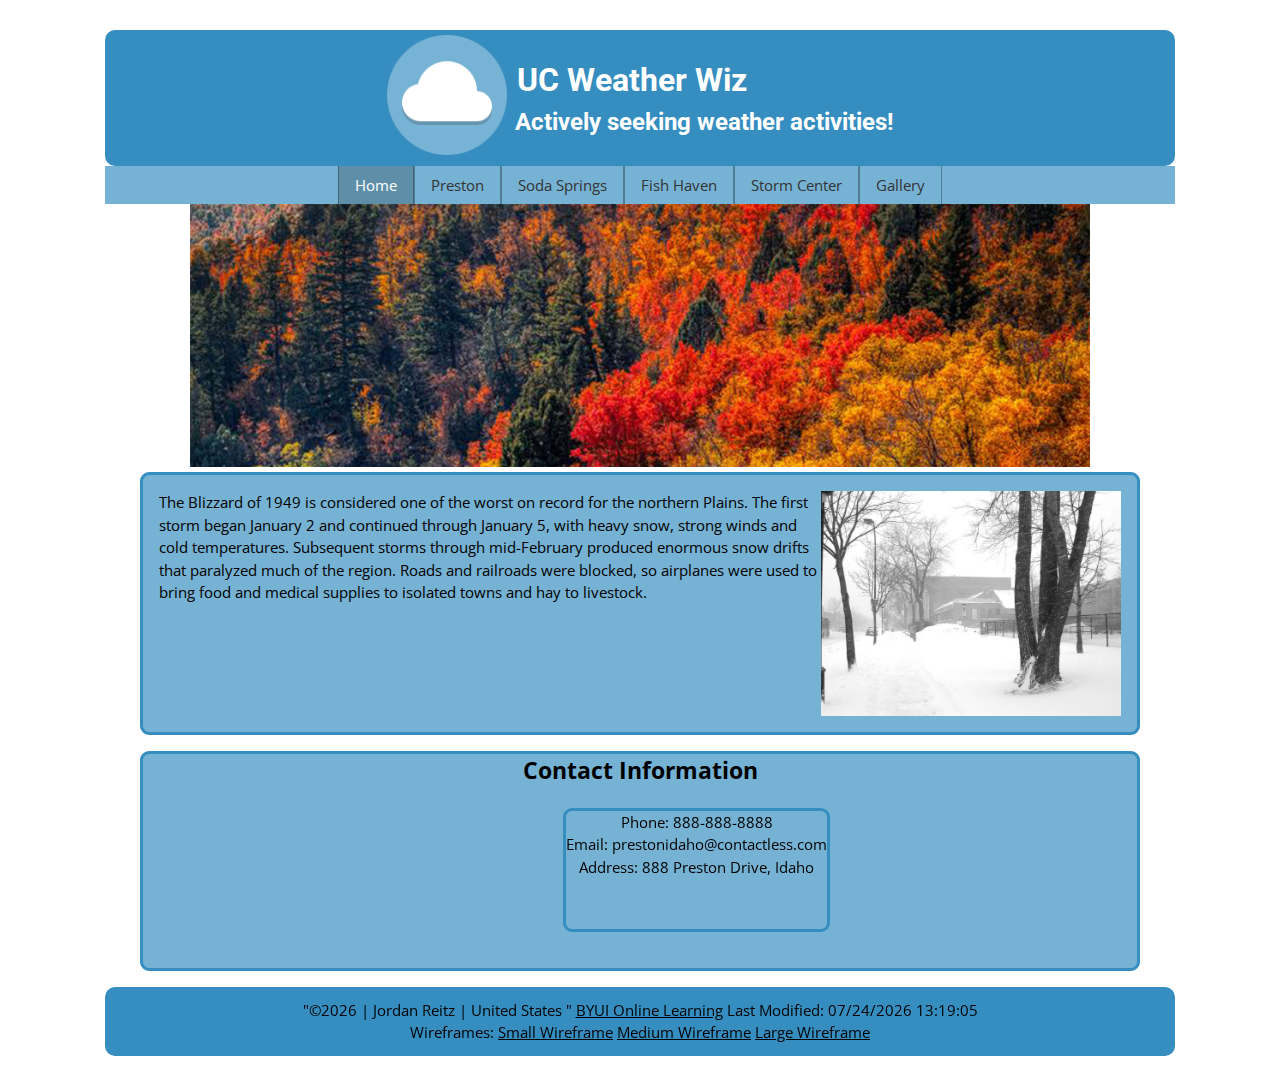
<file: index.html>
<!DOCTYPE html>
<html lang="en-us">
  <head>
    <meta charset="utf-8">
    <meta name="viewport" content="width=device-width, initial-scale=1">
    <meta name="description" content="This is the home page for UC Weather Wiz. The home of finding out what the weather is, and finding things to do in the current weather.">
    <meta name="Author" content="Jordan Reitz">

    <link href="https://fonts.googleapis.com/css2?family=Open+Sans:wght@300&family=Roboto&display=swap" rel="stylesheet">
    <link rel="stylesheet" href="css/normalize.css">
    <link rel="stylesheet" href="css/small-home.css">
    <link rel="stylesheet" href="css/medium-home.css">
    <link rel="stylesheet" href="css/large-home.css">

    <title>Home Page</title>
  </head>
  <body>
    
    <header>
        <figure class="site-logo"> 
            <img src="images/icon.png" alt="site-logo" class="logo">
        </figure>   
        <section class="headings">
            <h1>UC Weather Wiz</h1>
            <h2>Actively seeking weather activities!</h2>
        </section>
    </header>

    <nav>
<button id="hamburgerBtn">&#9776;</button>
            <ul id="primaryNav">
                <li class="active"> <a href="#">Home</a></li>
                <li> <a href="preston.html">Preston</a></li>
                <li> <a href="soda-springs.html">Soda Springs</a></li>
                <li> <a href="fish-haven.html">Fish Haven</a></li>
                <li> <a href="stormcenter.html">Storm Center</a></li>
                <li> <a href="gallery-7.html">Gallery</a></li>

            </ul>
    </nav>
    
    <main> 
        <figure class="hero-banner">
            <img src="images/2100x613-hero.jpg" alt="home-banner">
        </figure>
        <div class="section">
            <div class="weather-story">
                <p>
                    The Blizzard of 1949 is considered one of the worst on record for the northern Plains.
                    The first storm began January 2 and continued through January 5, 
                    with heavy snow, strong winds and cold temperatures. Subsequent storms 
                    through mid-February produced enormous snow drifts that paralyzed much of the region. 
                    Roads and railroads were blocked, so airplanes were used to bring food and medical supplies 
                    to isolated towns and hay to livestock.
                    
                </p>
                <img src="images/story-700x525.jpg" alt ="story-img" class="story-img">
            </div>
        </div>

        <div class="cards">
        </div>
        <section class="contact-info">
            <h2 class="heads">Contact Information</h2>
            <div class="contact">   
                <iframe class="map" src="https://www.google.com/maps/embed?pb=!1m18!1m12!1m3!1d47365.77387293598!2d-111.91543018056045!3d42.09974160028752!2m3!1f0!2f0!3f0!3m2!1i1024!2i768!4f13.1!3m3!1m2!1s0x8754f78c7cda6c31%3A0xf1b3b4fc465a4a3f!2sPreston%2C%20ID%2083263!5e0!3m2!1sen!2sus!4v1651720128662!5m2!1sen!2sus" 
                width="600" height="450" style="border:0;" allowfullscreen="" loading="lazy" referrerpolicy="no-referrer-when-downgrade"></iframe>
                <div class="contact-info">
                    <p>Phone: 888-888-8888</p>
                    <p>Email: prestonidaho@contactless.com</p>
                    <p>Address: 888 Preston Drive, Idaho</p>
                </div>
            </div> 
        </section>
    </main>   
    
    <footer>
        <p>
          "©<script src="js/year.js"></script> | Jordan Reitz | United States  "
          <a href="https://byui.edu/online">BYUI Online Learning</a>
          <script src="js/date.js">
          </script>
        </p>
      
        <p>Wireframes: <a href="images/smallframe.jpg">Small Wireframe</a> 
            <a href="images/mediumframe.jpg">Medium Wireframe</a> 
            <a href="images/largeframe.jpg">Large Wireframe</a></p>
    </footer>
    
    <script src="js/button.js"></script>

    <script src="js/towns.js"></script>
  </body>
</html>
</file>
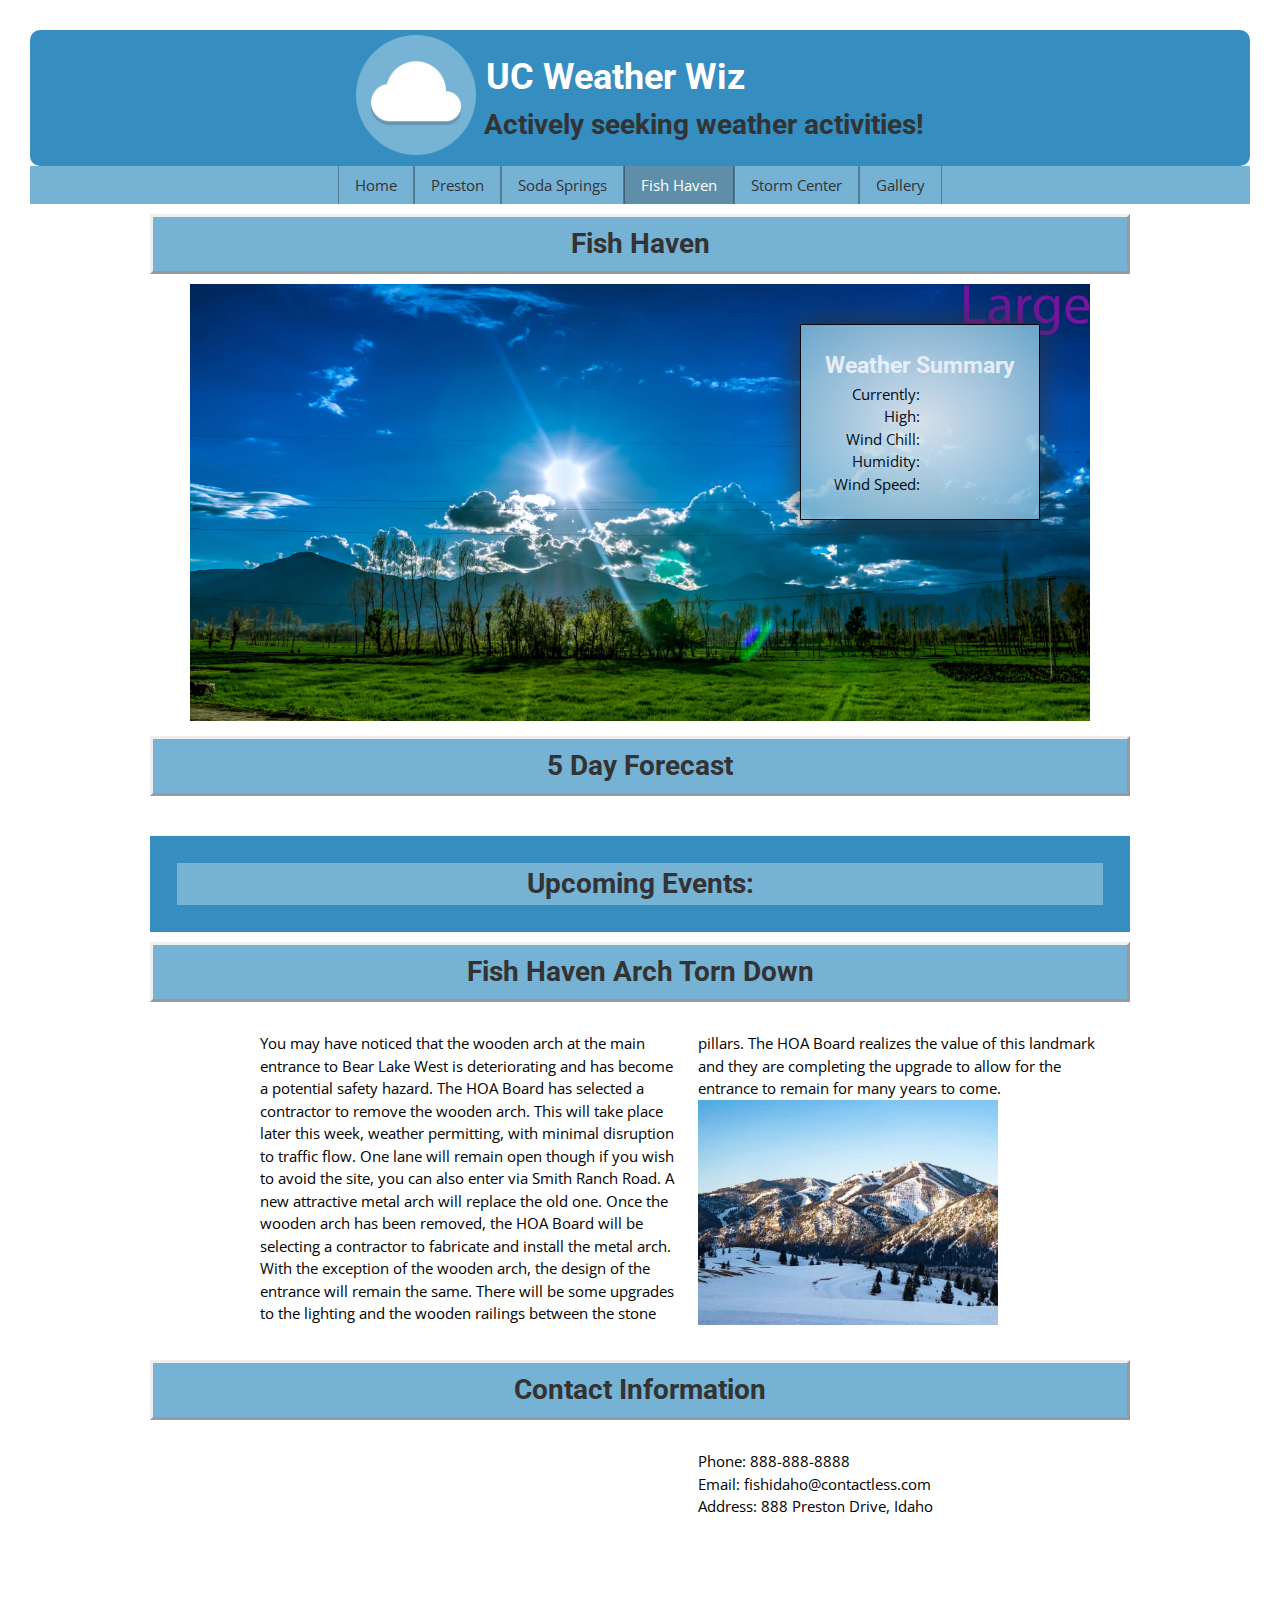
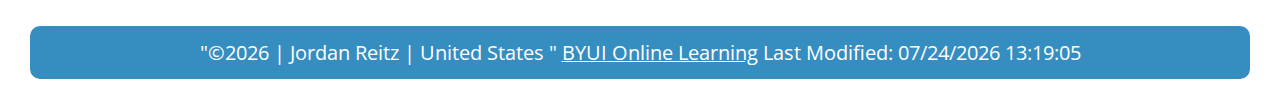
<file: fish-haven.html>
<!DOCTYPE html>
<html lang="en-us">
  <head>
    <meta charset="utf-8">
    <meta name="viewport" content="width=device-width, initial-scale=1">
    <meta name="description" content="This is the home page for UC Weather Wiz. The home of finding out what the weather is, and finding things to do in the current weather.">
    <meta name="Author" content="Jordan Reitz">

    <link href="https://fonts.googleapis.com/css2?family=Open+Sans:wght@300&family=Roboto&display=swap" rel="stylesheet">
    <link rel="stylesheet" href="css/normalize.css">
    <link rel="stylesheet" href="css/small.css">
    <link rel="stylesheet" href="css/medium.css">
    <link rel="stylesheet" href="css/large.css">

    <title>Fish Haven Town Page</title>
  </head>
  <body>
    <header>
        <figure class="site-logo"> 
            <img src="images/icon.png" alt="site-logo" class="logo">
        </figure>   
        <section class="headings">
            <h1>UC Weather Wiz</h1>
            <h2>Actively seeking weather activities!</h2>
        </section>
    </header>

    <nav>
<button id="hamburgerBtn">&#9776;</button>
            <ul id="primaryNav">
                <li> <a href="index.html">Home</a></li>
                <li> <a href="preston.html">Preston</a></li>
                <li> <a href="soda-springs.html">Soda Springs</a></li>
                <li class="active"> <a href="fish-haven.html">Fish Haven</a></li>
                <li> <a href="stormcenter.html">Storm Center</a></li>
                <li> <a href="gallery-7.html">Gallery</a></li>

            </ul>
    </nav>
    
    <main> 
        <div class="content-grid">
            <div class="contentbox">
                <h2 class="heads">Fish Haven</h2>
            </div>
            
            <div class="weather-summary">
                <figure class="hero-banner">
                    <img src="images/small.jpg"
                    sizes="50vw" 
                    srcset="images/Large.jpg 700w,
                    images/medium.jpg 600w,
                    images/small.jpg 491w"
                    alt="preston-banner">
                </figure>
                <div class="summary">
                    <h2 class="summary-head">Weather Summary</h2>
                    <div class="current">
                        <div class="weather-info-left">
                            <p>Currently:</p>
                            <p>High:</p>
                            <p>Wind Chill:</p>
                            <p>Humidity:</p>
                            <p>Wind Speed:</p>
                        </div>
                        <div class="weather-info-right">

                        </div>
                        
                    </div>
                </div>
                
            </div>

            
            <section class="forecast">
                <h2 class="heads">5 Day Forecast</h2>
                <div class="flex-forecast">
                    
                </div>
            </section>
            
            <section id="events">
                <h2>Upcoming Events:</h2>
                <div class="coming-events">

                </div>
            </section>

            <div class="article">
                <h2 class="heads">Fish Haven Arch Torn Down</h2>
                <div class="article-content">
                    <p>You may have noticed that the wooden arch at the main entrance to Bear Lake West is deteriorating and has become a potential safety hazard.  The HOA Board has selected a contractor to remove the wooden arch.  This will take place later this week, weather permitting, with minimal disruption to traffic flow.  One lane will remain open though if you wish to avoid the site, you can also enter via Smith Ranch Road.
 
                        A new attractive metal arch will replace the old one.  Once the wooden arch has been removed, the HOA Board will be selecting a contractor to fabricate and install the metal arch.  With the exception of the wooden arch, the design of the entrance will remain the same.  There will be some upgrades to the lighting and the wooden railings between the stone pillars.
                         
                        The HOA Board realizes the value of this landmark and they are completing the upgrade to allow for the entrance to remain for many years to come.</p>
                    
                    <figure  class="mountains">
                        <img src="images/mountains.jpeg" alt="mountains" sizes="50vw"
                        srcset="images/mountains.jpeg 860w,
                    images/mountains2.jpeg 430w,
                    images/mountains3.jpeg 215w">
                    </figure>
                </div>
            </div>

            <div class="contact-info">
                <h2 class="heads">Contact Information</h2>
                <div class="contact">   
                    <iframe class="map" src="https://www.google.com/maps/embed?pb=!1m18!1m12!1m3!1d5926.479392023992!2d-111.40050140100792!3d42.038040166431074!2m3!1f0!2f0!3f0!3m2!1i1024!2i768!4f13.1!3m3!1m2!1s0x875415e9bdab006f%3A0xc1864ed86dd2b0e4!2sFish%20Haven%2C%20ID%2083287!5e0!3m2!1sen!2sus!4v1653531140397!5m2!1sen!2sus"
                    width="600" height="450" style="border:0;" allowfullscreen="" loading="lazy" referrerpolicy="no-referrer-when-downgrade"></iframe>
                    <div class="contact-info">
                        <p>Phone: 888-888-8888</p>
                        <p>Email: fishidaho@contactless.com</p>
                        <p>Address: 888 Preston Drive, Idaho</p>
                    </div>
                </div> 
            </div>
            
        </div>
    </main>   
    
    <footer>
        <p>
          "©<script src="js/year.js"></script> | Jordan Reitz | United States  "
          <a href="https://byui.edu/online">BYUI Online Learning</a>
          <script src="js/date.js">
          </script>
        </p>
    </footer>
    
    <script src="js/button.js"></script>
    <script src="js/weatherapifish.js"></script>
    <script src="js/5daycastfish.js"></script>
  </body>
</html>
</file>
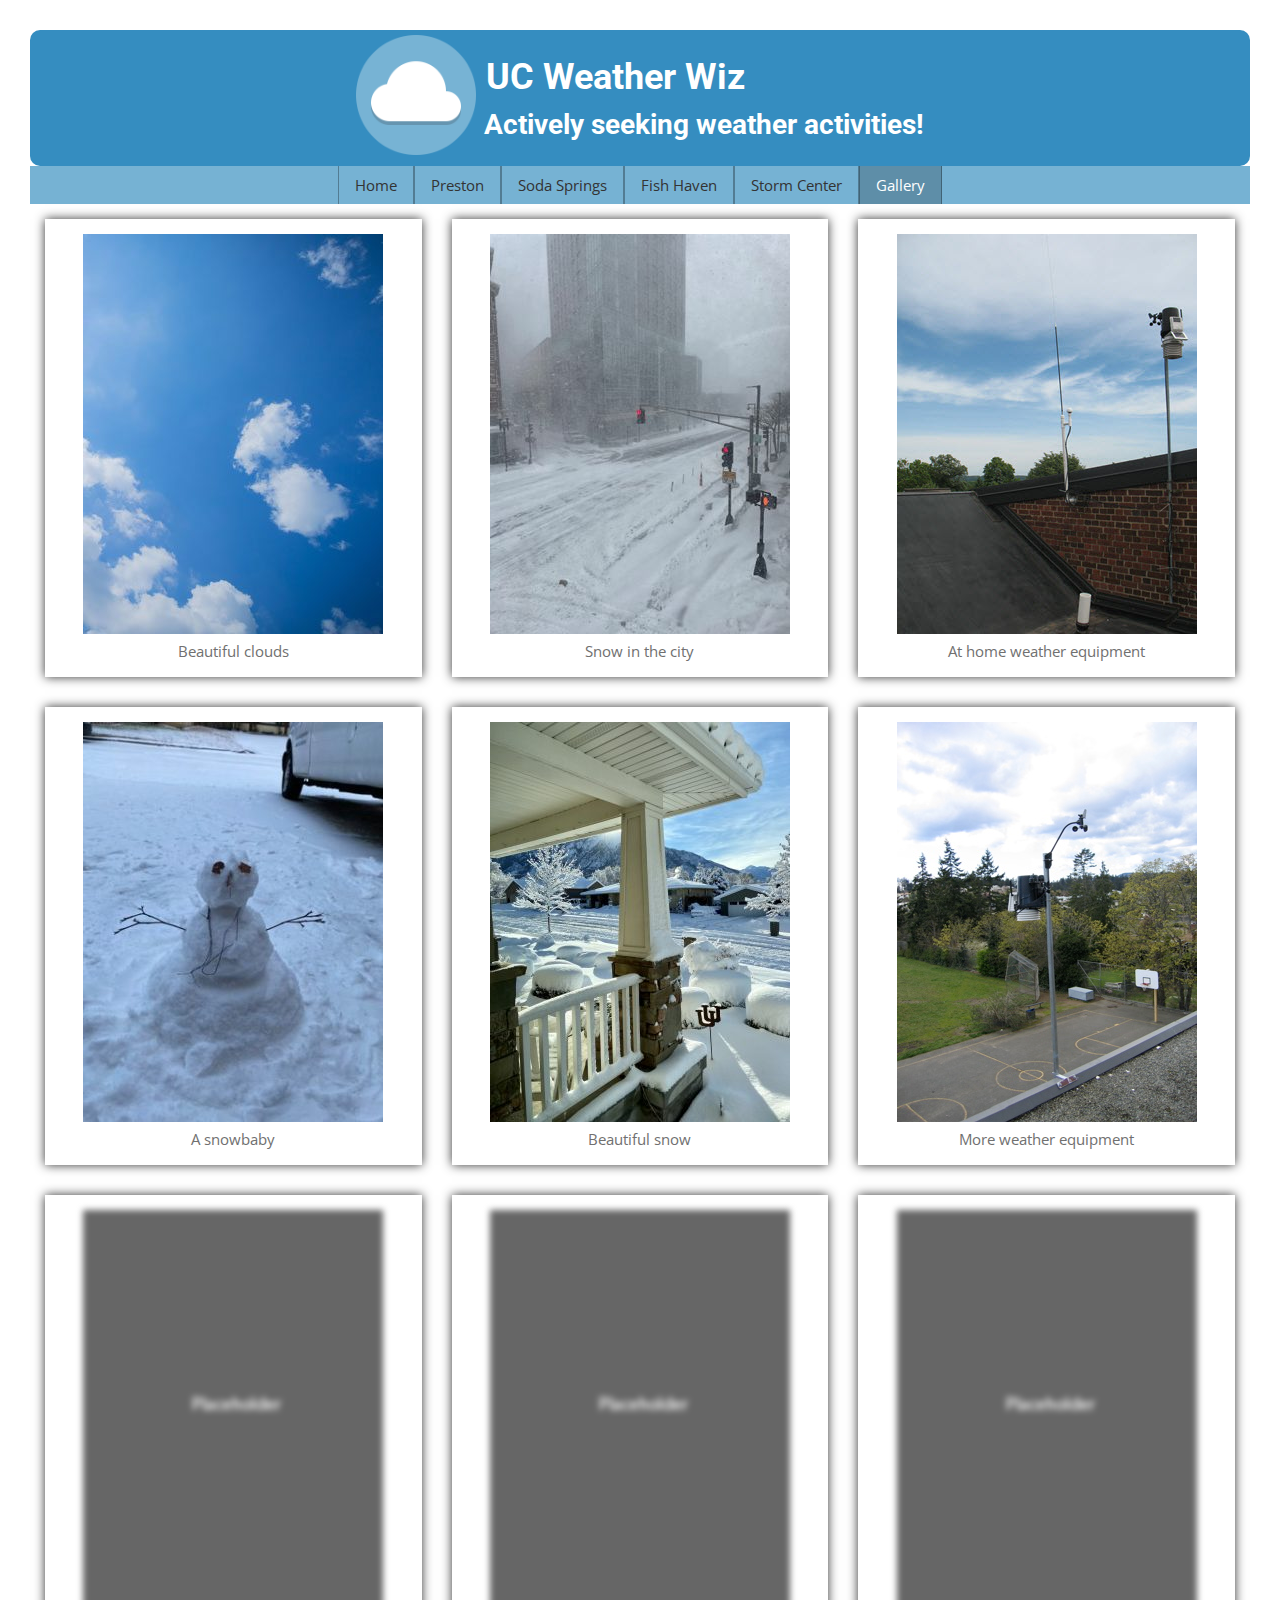
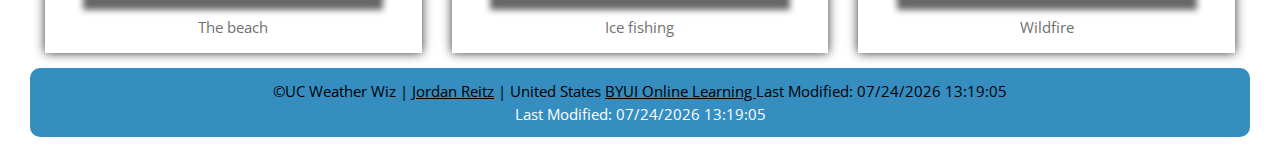
<file: gallery-7.html>
<!DOCTYPE html>
<html lang="en-us">
  <head>
    <meta charset="utf-8">
    <meta name="viewport" content="width=device-width, initial-scale=1">
    <meta name="description" content="This is the home page for UC Weather Wiz. The home of finding out what the weather is, and finding things to do in the current weather.">
    <meta name="Author" content="Jordan Reitz">
    <link href="https://fonts.googleapis.com/css2?family=Open+Sans&display=swap" rel="stylesheet">

    <link href="https://fonts.googleapis.com/css2?family=Open+Sans:wght@300&family=Roboto&display=swap" rel="stylesheet">
    <link rel="stylesheet" href="css/normalize.css">
    <link rel="stylesheet" href="css/smallgallery.css">
    <link rel="stylesheet" href="css/mediumgallery.css">
    <link rel="stylesheet" href="css/largegallery.css">

    <title>Gallery</title>
  </head>
  <body>
    <div class="grid-container">
        <header>
            <figure class="site-logo"> 
                <img src="images/icon.png" alt="site-logo" class="logo">
            </figure>   
            <section class="headings">
                <h1>UC Weather Wiz</h1>
                <h2>Actively seeking weather activities!</h2>
            </section>
        </header>
    
        <nav>
        <button id="hamburgerBtn">&#9776;</button>
                <ul id="primaryNav">
                    <li> <a href="index.html">Home</a></li>
                    <li> <a href="preston.html">Preston</a></li>
                    <li> <a href="#">Soda Springs</a></li>
                    <li> <a href="#">Fish Haven</a></li>
                    <li> <a href="stormcenter.html">Storm Center</a></li>
                    <li class="active"> <a href="gallery-7.html">Gallery</a></li>
    
                </ul>
        </nav>
        
        <div class="content">
            <picture class="first">
                <img src="images/placeholder.jpg" data-src="images/weather1.jpeg" alst="Image 1" class="first-img">
                <p>Beautiful clouds</p>
            </picture>

            <picture class="second">
                <img src="images/placeholder.jpg" data-src="images/weather2.jpeg" alst="Image 2" class="second-img">
                <p>Snow in the city</p>
            </picture>
            
            <picture class="third">
                <img src="images/placeholder.jpg" data-src="images/weather3.jpeg" alst="Image 3">
                <p>At home weather equipment</p>
            </picture>
            
            <picture class="fourth">
                <img src="images/placeholder.jpg" data-src="images/weather4.jpeg" alst="Image 4">
                <p>A snowbaby</p>
            </picture>
            
            <picture class="fifth">
                <img src="images/placeholder.jpg" data-src="images/weather5.jpeg" alst="Image 5">
                <p>Beautiful snow</p>
            </picture>
            
            <picture class="sixth">
                <img src="images/placeholder.jpg" data-src="images/weather6.jpeg" alst="Image 6">
                <p>More weather equipment</p>
            </picture>

            <picture class="sixth">
                <img src="images/placeholder.jpg" data-src="images/weather7.jpeg" alst="Image 7">
                <p>The beach</p>
            </picture>
            
            <picture class="sixth">
                <img src="images/placeholder.jpg" data-src="images/weather8.jpeg" alst="Image 8">
                <p>Ice fishing</p>
            </picture>
            
            <picture class="sixth">
                <img src="images/placeholder.jpg" data-src="images/weather9.jpeg" alst="Image 9">
                <p>Wildfire</p>
            </picture>
        
        
        
        </div>
    </div>
    
    <footer>
      <p>
        ©UC Weather Wiz | <a href="../index.html">Jordan Reitz</a> | United States  
        <a href="https://byui.edu/online">BYUI Online Learning </a>
        <script src="js/datetime.js">
        </script>
      </p>
        <script src="js/datetime.js">
        </script>
    </footer>
    
    <script src="js/button.js"></script>
    <script src="js/scripts.js"></script>
  </body>
</html>
</file>
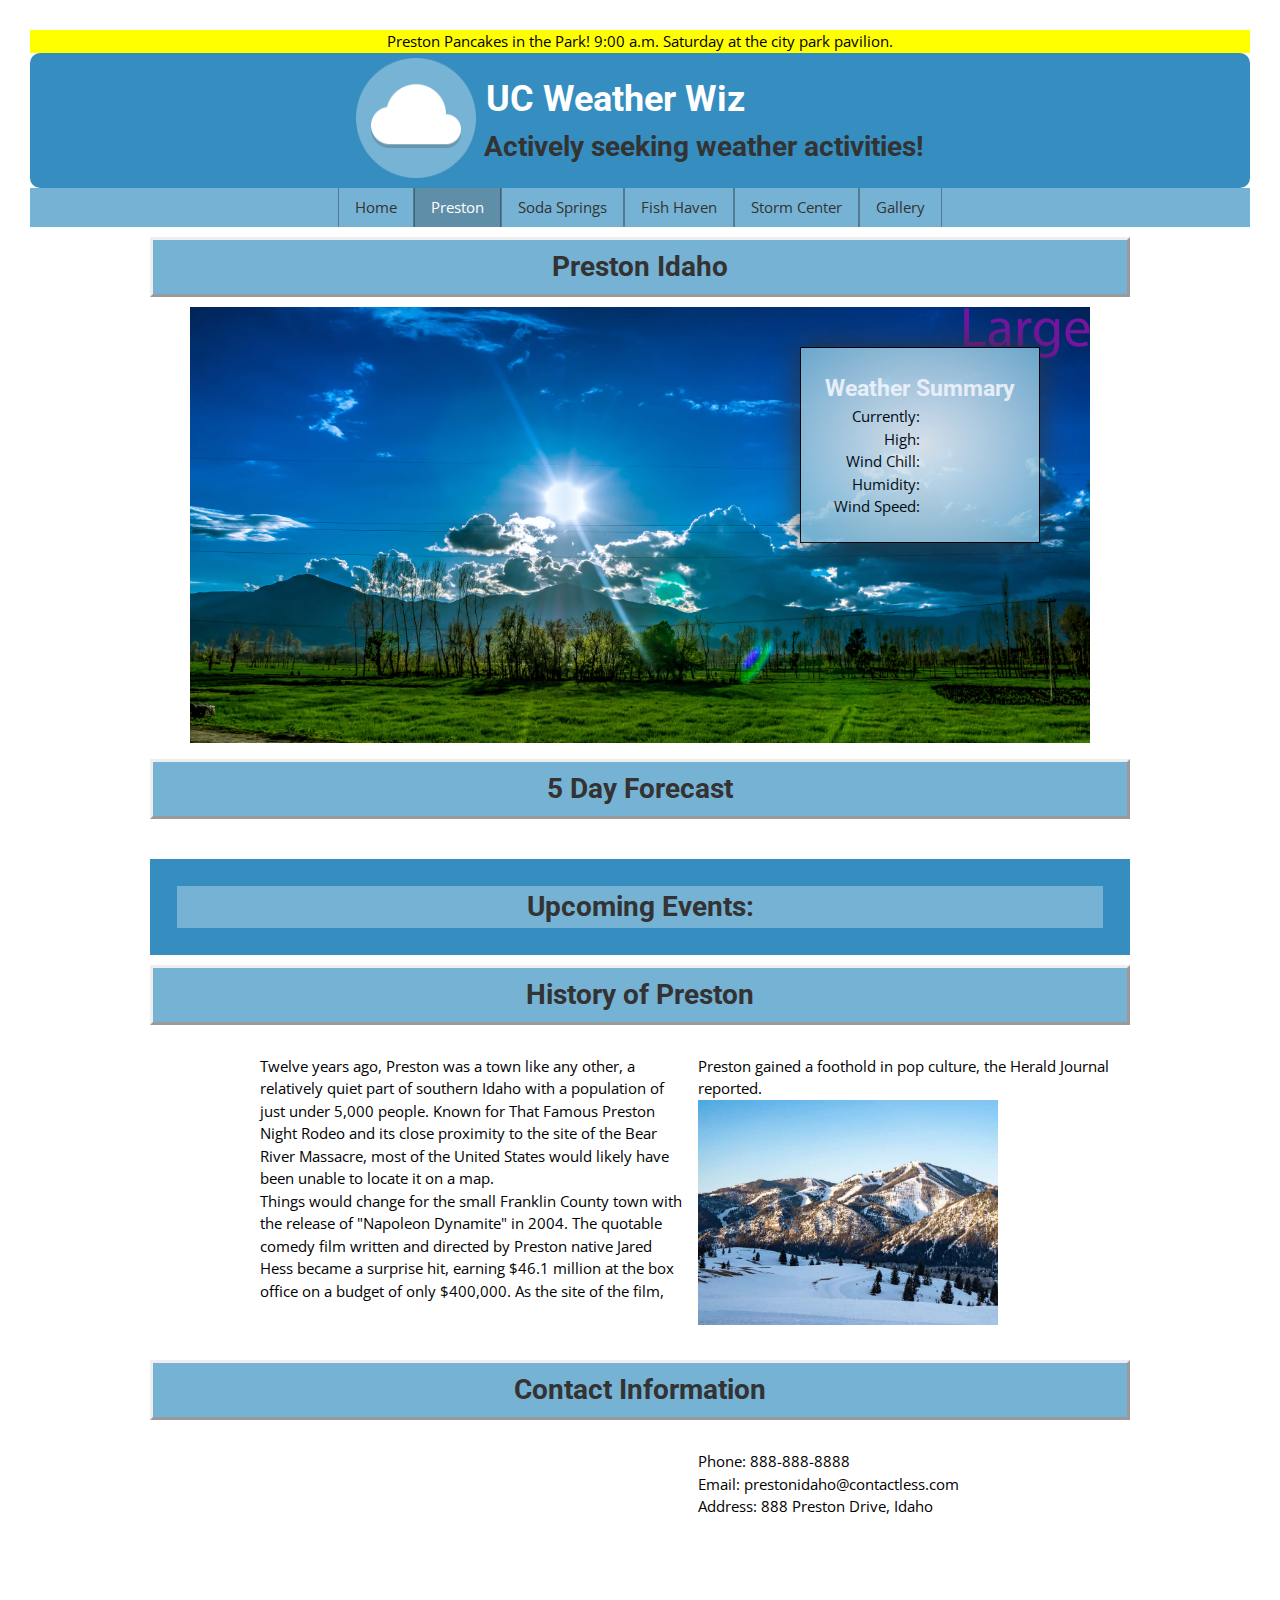
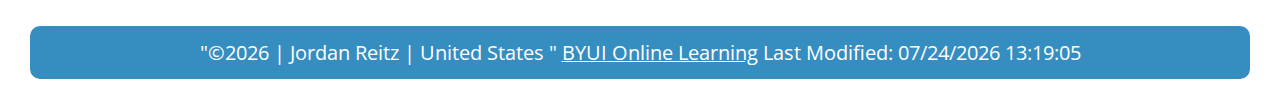
<file: preston.html>
<!DOCTYPE html>
<html lang="en-us">
  <head>
    <meta charset="utf-8">
    <meta name="viewport" content="width=device-width, initial-scale=1">
    <meta name="description" content="This is the home page for UC Weather Wiz. The home of finding out what the weather is, and finding things to do in the current weather.">
    <meta name="Author" content="Jordan Reitz">

    <link href="https://fonts.googleapis.com/css2?family=Open+Sans:wght@300&family=Roboto&display=swap" rel="stylesheet">
    <link rel="stylesheet" href="css/normalize.css">
    <link rel="stylesheet" href="css/small.css">
    <link rel="stylesheet" href="css/medium.css">
    <link rel="stylesheet" href="css/large.css">

    <title>Preston Town Page</title>
  </head>
  <body>
    <div id="banner">
        <p>Preston Pancakes in the Park! 9:00 a.m. Saturday at the city park pavilion.</p>
    </div>
    
    <header>
        <figure class="site-logo"> 
            <img src="images/icon.png" alt="site-logo" class="logo">
        </figure>   
        <section class="headings">
            <h1>UC Weather Wiz</h1>
            <h2>Actively seeking weather activities!</h2>
        </section>
    </header>

    <nav>
<button id="hamburgerBtn">&#9776;</button>
            <ul id="primaryNav">
                <li> <a href="index.html">Home</a></li>
                <li class="active"> <a href="preston.html">Preston</a></li>
                <li> <a href="soda-springs.html">Soda Springs</a></li>
                <li> <a href="fish-haven.html">Fish Haven</a></li>
                <li> <a href="stormcenter.html">Storm Center</a></li>
                <li> <a href="gallery-7.html">Gallery</a></li>

            </ul>
    </nav>
    
    <main> 
        <div class="content-grid">
            <div class="contentbox">
                <h2 class="heads">Preston Idaho</h2>
            </div>
            
            <div class="weather-summary">
                <figure class="hero-banner">
                    <img src="images/small.jpg"
                    sizes="50vw" 
                    srcset="images/Large.jpg 700w,
                    images/medium.jpg 600w,
                    images/small.jpg 491w"
                    alt="preston-banner">
                </figure>
                <div class="summary">
                    <h2 class="summary-head">Weather Summary</h2>
                    <div class="current">
                        <div class="weather-info-left">
                            <p>Currently:</p>
                            <p>High:</p>
                            <p>Wind Chill:</p>
                            <p>Humidity:</p>
                            <p>Wind Speed:</p>
                        </div>
                        <div class="weather-info-right">

                        </div>
                        
                    </div>
                </div>
                
            </div>

            
            <section class="forecast">
                <h2 class="heads">5 Day Forecast</h2>
                <div class="flex-forecast">
                    
                </div>
            </section>

            <section id="events">
                <h2>Upcoming Events:</h2>
                <div class="coming-events">

                </div>
            </section>
            

            <div class="article">
                <h2 class="heads">History of Preston</h2>
                <div class="article-content">
                    <p>Twelve years ago, Preston was a town like any other, a relatively quiet part of southern Idaho with a population of just under 5,000 people. Known for That Famous Preston Night Rodeo and its close proximity to the site of the Bear River Massacre, most of the United States would likely have been unable to locate it on a map.</p>

                        <p>Things would change for the small Franklin County town with the release of "Napoleon Dynamite" in 2004. The quotable comedy film written and directed by Preston native Jared Hess became a surprise hit, earning $46.1 million at the box office on a budget of only $400,000. As the site of the film, Preston gained a foothold in pop culture, the Herald Journal reported.</p>
                    
                    <figure  class="mountains">
                        <img src="images/mountains.jpeg" alt="mountains" sizes="50vw"
                        srcset="images/mountains.jpeg 860w,
                    images/mountains2.jpeg 430w,
                    images/mountains3.jpeg 215w">
                    </figure>
                </div>
            </div>

            <div class="contact-info">
                <h2 class="heads">Contact Information</h2>
                <div class="contact">   
                    <iframe class="map" src="https://www.google.com/maps/embed?pb=!1m18!1m12!1m3!1d47365.77387293598!2d-111.91543018056045!3d42.09974160028752!2m3!1f0!2f0!3f0!3m2!1i1024!2i768!4f13.1!3m3!1m2!1s0x8754f78c7cda6c31%3A0xf1b3b4fc465a4a3f!2sPreston%2C%20ID%2083263!5e0!3m2!1sen!2sus!4v1651720128662!5m2!1sen!2sus" 
                    width="600" height="450" style="border:0;" allowfullscreen="" loading="lazy" referrerpolicy="no-referrer-when-downgrade"></iframe>
                    <div class="contact-info">
                        <p>Phone: 888-888-8888</p>
                        <p>Email: prestonidaho@contactless.com</p>
                        <p>Address: 888 Preston Drive, Idaho</p>
                    </div>
                </div> 
            </div>
            
        </div>
    </main>   
    
    <footer>
        <p>
          "©<script src="js/year.js"></script> | Jordan Reitz | United States  "
          <a href="https://byui.edu/online">BYUI Online Learning</a>
          <script src="js/date.js">
          </script>
        </p>
    </footer>
    
    <script src="js/button.js"></script>
    <script src="js/weatherapipreston.js"></script>
    <script src="js/5daycastpreston.js"></script>

    <script src="js/friday-banner.js"></script>
  </body>
</html>
</file>
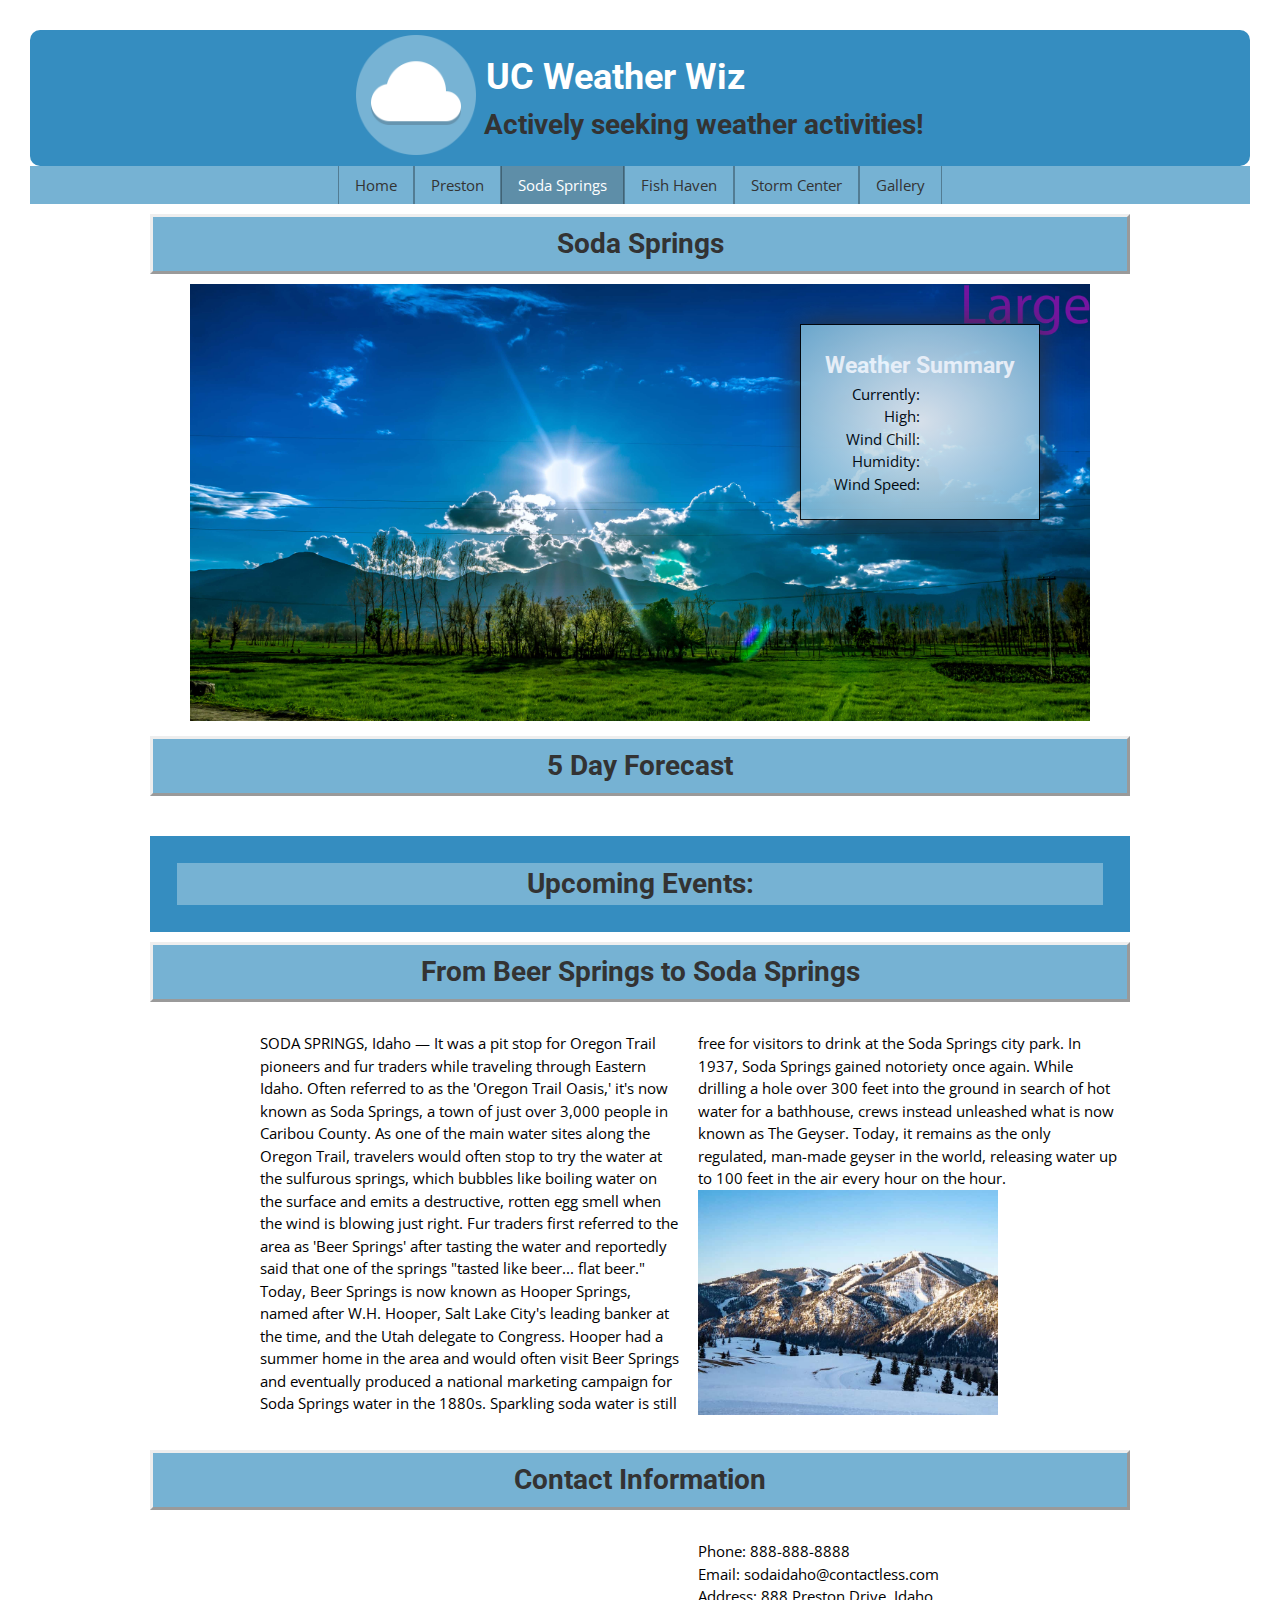
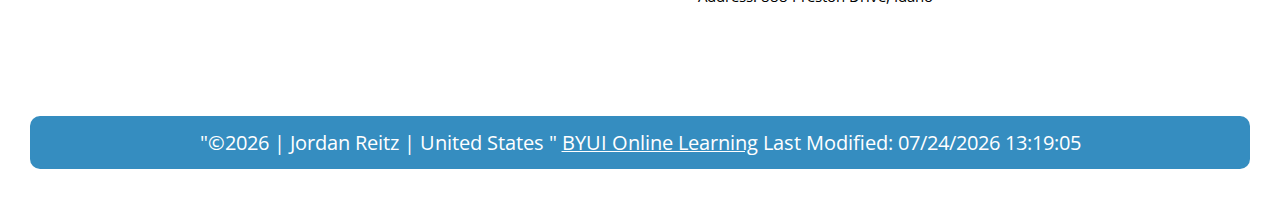
<file: soda-springs.html>
<!DOCTYPE html>
<html lang="en-us">
  <head>
    <meta charset="utf-8">
    <meta name="viewport" content="width=device-width, initial-scale=1">
    <meta name="description" content="This is the home page for UC Weather Wiz. The home of finding out what the weather is, and finding things to do in the current weather.">
    <meta name="Author" content="Jordan Reitz">

    <link href="https://fonts.googleapis.com/css2?family=Open+Sans:wght@300&family=Roboto&display=swap" rel="stylesheet">
    <link rel="stylesheet" href="css/normalize.css">
    <link rel="stylesheet" href="css/small.css">
    <link rel="stylesheet" href="css/medium.css">
    <link rel="stylesheet" href="css/large.css">

    <title>Soda Springs Town Page</title>
  </head>
  <body>
    
    
    <header>
        <figure class="site-logo"> 
            <img src="images/icon.png" alt="site-logo" class="logo">
        </figure>   
        <section class="headings">
            <h1>UC Weather Wiz</h1>
            <h2>Actively seeking weather activities!</h2>
        </section>
    </header>

    <nav>
<button id="hamburgerBtn">&#9776;</button>
            <ul id="primaryNav">
                <li> <a href="index.html">Home</a></li>
                <li> <a href="preston.html">Preston</a></li>
                <li class="active"> <a href="soda-springs.html">Soda Springs</a></li>
                <li> <a href="fish-haven.html">Fish Haven</a></li>
                <li> <a href="stormcenter.html">Storm Center</a></li>
                <li> <a href="gallery-7.html">Gallery</a></li>

            </ul>
    </nav>
    
    <main> 
        <div class="content-grid">
            <div class="contentbox">
                <h2 class="heads">Soda Springs</h2>
            </div>
            
            <div class="weather-summary">
                <figure class="hero-banner">
                    <img src="images/small.jpg"
                    sizes="50vw" 
                    srcset="images/Large.jpg 700w,
                    images/medium.jpg 600w,
                    images/small.jpg 491w"
                    alt="preston-banner">
                </figure>
                <div class="summary">
                    <h2 class="summary-head">Weather Summary</h2>
                    <div class="current">
                        <div class="weather-info-left">
                            <p>Currently:</p>
                            <p>High:</p>
                            <p>Wind Chill:</p>
                            <p>Humidity:</p>
                            <p>Wind Speed:</p>
                        </div>
                        <div class="weather-info-right">

                        </div>
                        
                    </div>
                </div>
                
            </div>

            
            <section class="forecast">
                <h2 class="heads">5 Day Forecast</h2>
                <div class="flex-forecast">
                    
                </div>
            </section>

            <section id="events">
                <h2>Upcoming Events:</h2>
                <div class="coming-events">

                </div>
            </section>
            

            <div class="article">
                <h2 class="heads">From Beer Springs to Soda Springs</h2>
                <div class="article-content">
                    <p>SODA SPRINGS, Idaho — It was a pit stop for Oregon Trail pioneers and fur traders while traveling through Eastern Idaho. Often referred to as the 'Oregon Trail Oasis,' it's now known as Soda Springs, a town of just over 3,000 people in Caribou County.

                        As one of the main water sites along the Oregon Trail, travelers would often stop to try the water at the sulfurous springs, which bubbles like boiling water on the surface and emits a destructive, rotten egg smell when the wind is blowing just right.
                        
                        Fur traders first referred to the area as 'Beer Springs' after tasting the water and reportedly said that one of the springs "tasted like beer... flat beer."
                        
                        Today, Beer Springs is now known as Hooper Springs, named after W.H. Hooper, Salt Lake City's leading banker at the time, and the Utah delegate to Congress.
                        
                        Hooper had a summer home in the area and would often visit Beer Springs and eventually produced a national marketing campaign for Soda Springs water in the 1880s.
                        
                        Sparkling soda water is still free for visitors to drink at the Soda Springs city park.
                        
                        In 1937, Soda Springs gained notoriety once again. While drilling a hole over 300 feet into the ground in search of hot water for a bathhouse, crews instead unleashed what is now known as The Geyser.
                        
                        Today, it remains as the only regulated, man-made geyser in the world, releasing water up to 100 feet in the air every hour on the hour.</p>
                    
                    <figure  class="mountains">
                        <img src="images/mountains.jpeg" alt="mountains" sizes="50vw"
                        srcset="images/mountains.jpeg 860w,
                    images/mountains2.jpeg 430w,
                    images/mountains3.jpeg 215w">
                    </figure>
                </div>
            </div>

            <div class="contact-info">
                <h2 class="heads">Contact Information</h2>
                <div class="contact">   
                    <iframe class="map" src="https://www.google.com/maps/embed?pb=!1m18!1m12!1m3!1d23471.978815606486!2d-111.60632453755444!3d42.661411510181125!2m3!1f0!2f0!3f0!3m2!1i1024!2i768!4f13.1!3m3!1m2!1s0x8755968bb0047ae5%3A0x9d3970a1a6df8e12!2sSoda%20Springs%2C%20ID%2083276!5e0!3m2!1sen!2sus!4v1653531015827!5m2!1sen!2sus"
                    width="600" height="450" style="border:0;" allowfullscreen="" loading="lazy" referrerpolicy="no-referrer-when-downgrade"></iframe>
                    <div class="contact-info">
                        <p>Phone: 888-888-8888</p>
                        <p>Email: sodaidaho@contactless.com</p>
                        <p>Address: 888 Preston Drive, Idaho</p>
                    </div>
                </div> 
            </div>
            
        </div>
    </main>   
    
    <footer>
        <p>
          "©<script src="js/year.js"></script> | Jordan Reitz | United States  "
          <a href="https://byui.edu/online">BYUI Online Learning</a>
          <script src="js/date.js">
          </script>
        </p>
    </footer>
    
    <script src="js/button.js"></script>
    <script src="js/weatherapisoda.js"></script>
    <script src="js/5daycastsoda.js"></script>
  </body>
</html>
</file>
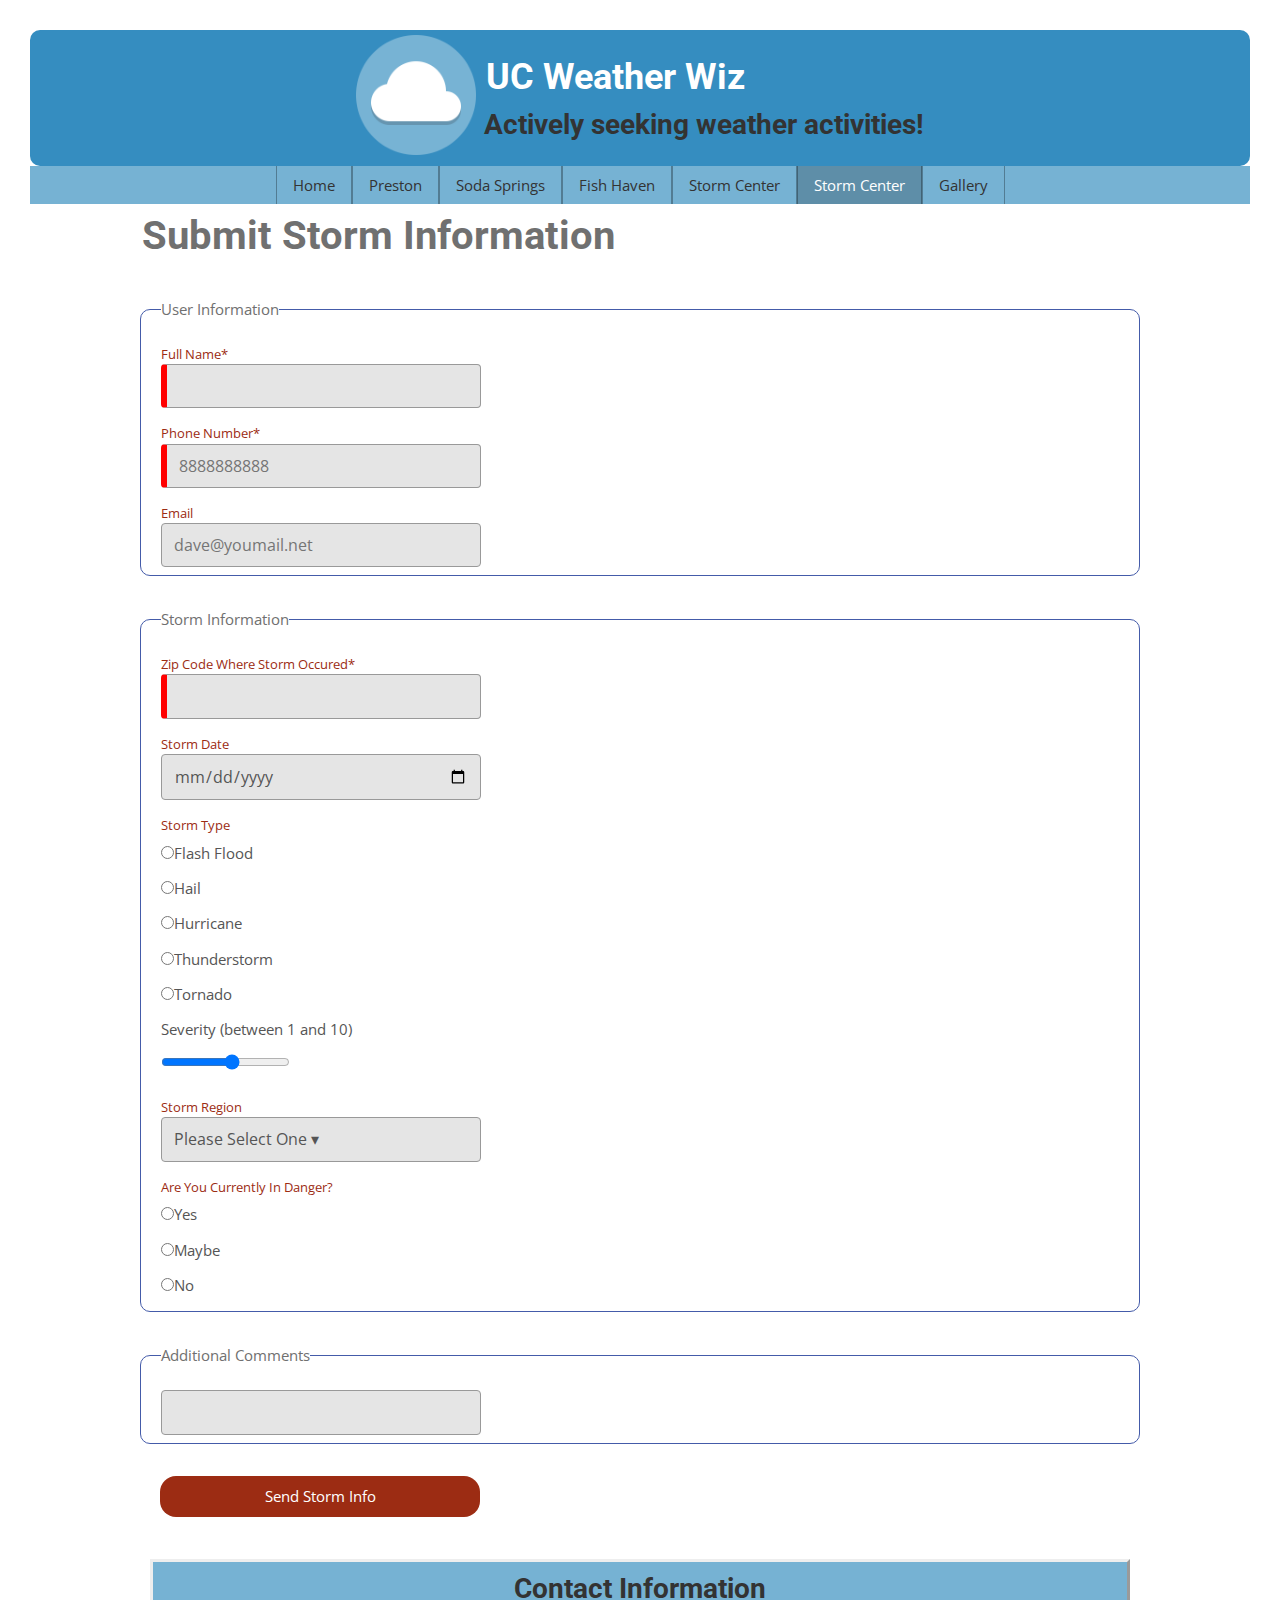
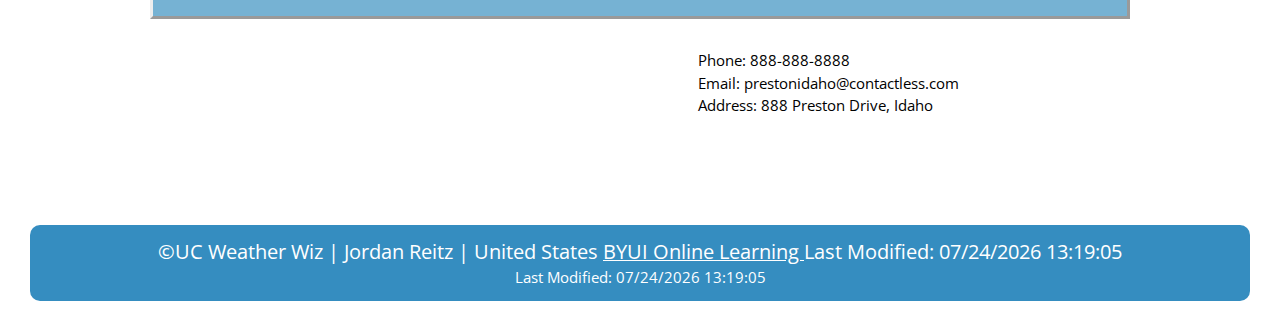
<file: stormcenter.html>
<!DOCTYPE html>
<html lang="en-us">
  <head>
    <meta charset="utf-8">
    <meta name="viewport" content="width=device-width, initial-scale=1">
    <meta name="description" content="This is the home page for UC Weather Wiz. The home of finding out what the weather is, and finding things to do in the current weather.">
    <meta name="Author" content="Jordan Reitz">
    <link href="https://fonts.googleapis.com/css2?family=Open+Sans&display=swap" rel="stylesheet">

    <link href="https://fonts.googleapis.com/css2?family=Open+Sans:wght@300&family=Roboto&display=swap" rel="stylesheet">
    <link rel="stylesheet" href="css/normalize.css">
    <link rel="stylesheet" href="css/small.css">
    <link rel="stylesheet" href="css/medium.css">
    <link rel="stylesheet" href="css/large.css">

    <title>Preston Town Page</title>
  </head>
  <body>
    <div class="friday-banner">
        <script src="js/friday-banner.js"></script>
    </div>
    
    <header>
        <figure class="site-logo"> 
            <img src="images/icon.png" alt="site-logo" class="logo">
        </figure>   
        <section class="headings">
            <h1>UC Weather Wiz</h1>
            <h2>Actively seeking weather activities!</h2>
        </section>
    </header>

    <nav>
<button id="hamburgerBtn">&#9776;</button>
            <ul id="primaryNav">
                <li> <a href="index.html">Home</a></li>
                <li> <a href="preston.html">Preston</a></li>
                <li> <a href="#">Soda Springs</a></li>
                <li> <a href="#">Fish Haven</a></li>
                <li> <a href="stormcenter.html">Storm Center</a></li>
                <li class="active"> <a href="#">Storm Center</a></li>
                <li> <a href="gallery-7.html">Gallery</a></li>

            </ul>
    </nav>
    
    <main> 
        <div class="content-grid">
            <h1>Submit Storm Information</h1>
             <form method="get" action="thanks.html">
                <fieldset>
                    <legend>User Information</legend>
                    <label class="top">Full Name*<input type="text" name="fname" required pattern="[A-Za-z]{5}"></label>
                    <label class="top">Phone Number*<input type="tel" name="phone" placeholder="8888888888" required></label>
                    <label class="top">Email<input type="email" name="email" placeholder="dave@youmail.net"></label>
                    
                </fieldset>

                <fieldset>
                    <legend>Storm Information</legend>
                    <label class="top">Zip Code Where Storm Occured*<input type="number" name="zcode" required></label>
                    <label class="top">Storm Date<input type="date" name="date"></label>
                    <div>Storm Type</div>
                    <label class="sbs"><input type="radio" name="flash-flood" value="yes">Flash Flood</label>
                    <label class="sbs"><input type="radio" name="hail" value="yes">Hail</label>
                    <label class="sbs"><input type="radio" name="hurricane" value="yes">Hurricane</label>
                    <label class="sbs"><input type="radio" name="thunderstorm" value="yes">Thunderstorm</label>
                    <label class="sbs"><input type="radio" name="tornado" value="yes">Tornado</label>
                    
                        <label class="sbs">Severity (between 1 and 10)</label>
                        <label class="sbs"><input type="range" name="severity" min="1" max="10"></label>
                    
                    <label class="top">Storm Region
                        <select name="region">
                                <option value="">Please Select One &#9662;</option>
                            <option value="preston">Preston</option>
                            <option value="soda-springs">Soda Springs</option>
                            <option value="Fish Haven">Fish Haven</option>
                        </select>
                    </label>

                    <div>Are You Currently In Danger?</div>
                    <label class="sbs"><input type="radio" name="dangery" value="yes">Yes</label>

                    <label class="sbs"><input type="radio" name="dangerm" value="yes">Maybe</label>
                    <label class="sbs"><input type="radio" name="dangern" value="yes">No</label>
                </fieldset>

                <fieldset>
                    <legend>Additional Comments</legend>
                    <label class="top"><input type="text" name="comments"></label>
                </fieldset>

                <input type="submit" value="Send Storm Info" class="submitBtn">



             </form>

            <div class="contact-info">
                <h2 class="heads">Contact Information</h2>
                <div class="contact">   
                    <iframe class="map" src="https://www.google.com/maps/embed?pb=!1m18!1m12!1m3!1d47365.77387293598!2d-111.91543018056045!3d42.09974160028752!2m3!1f0!2f0!3f0!3m2!1i1024!2i768!4f13.1!3m3!1m2!1s0x8754f78c7cda6c31%3A0xf1b3b4fc465a4a3f!2sPreston%2C%20ID%2083263!5e0!3m2!1sen!2sus!4v1651720128662!5m2!1sen!2sus" 
                    width="600" height="450" style="border:0;" allowfullscreen="" loading="lazy" referrerpolicy="no-referrer-when-downgrade"></iframe>
                    <div class="contact-info">
                        <p>Phone: 888-888-8888</p>
                        <p>Email: prestonidaho@contactless.com</p>
                        <p>Address: 888 Preston Drive, Idaho</p>
                    </div>
                </div> 
            </div>
            
        </div>
    </main>   
    
    <footer>
      <p>
        ©UC Weather Wiz | Jordan Reitz | United States  
        <a href="https://byui.edu/online">BYUI Online Learning </a>
        <script src="js/datetime.js">
        </script>
      </p>
        <script src="js/datetime.js">
        </script>
    </footer>
    
    <script src="js/button.js"></script>
  </body>
</html>
</file>
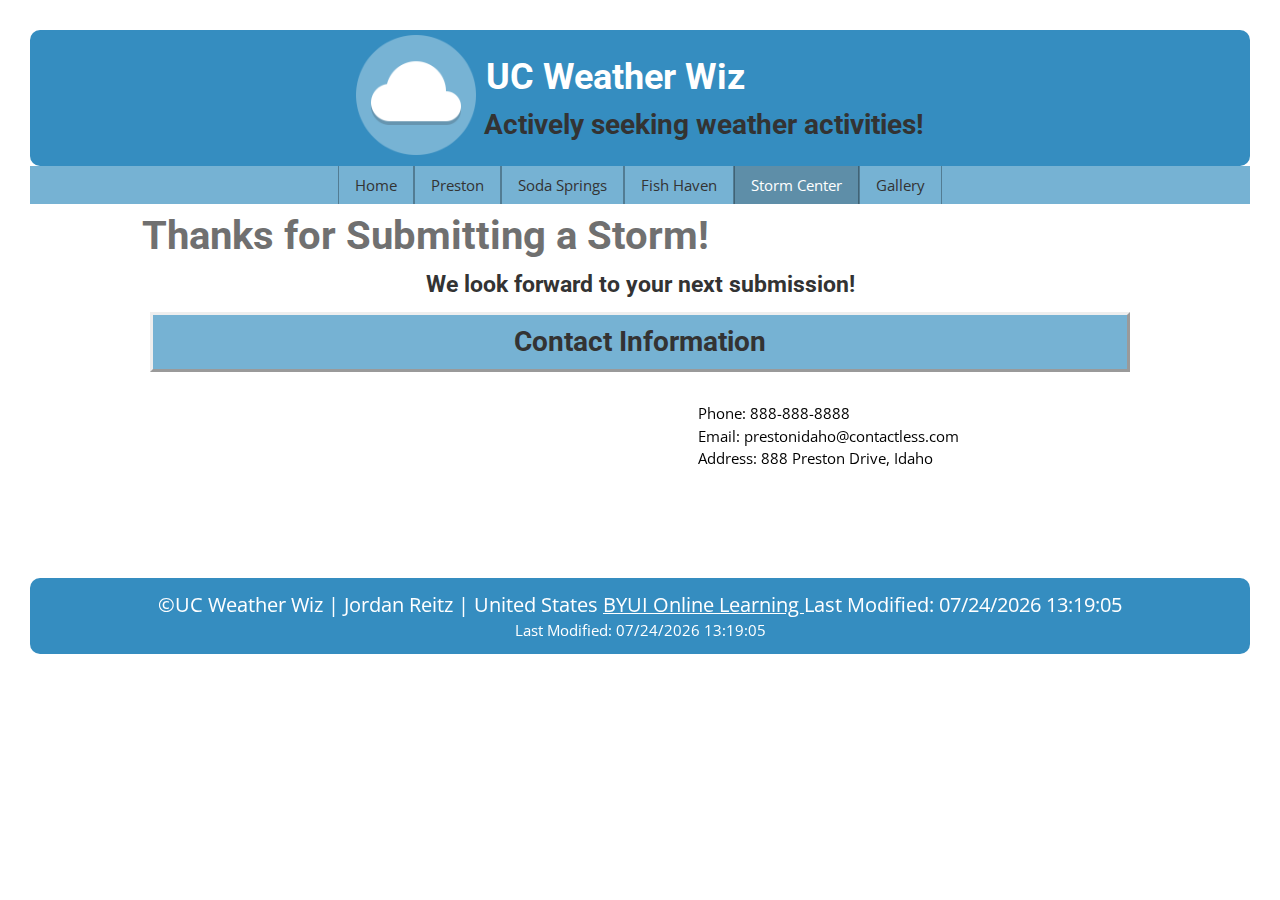
<file: thanks.html>
<!DOCTYPE html>
<html lang="en-us">
  <head>
    <meta charset="utf-8">
    <meta name="viewport" content="width=device-width, initial-scale=1">
    <meta name="description" content="This is the home page for UC Weather Wiz. The home of finding out what the weather is, and finding things to do in the current weather.">
    <meta name="Author" content="Jordan Reitz">
    <link href="https://fonts.googleapis.com/css2?family=Open+Sans&display=swap" rel="stylesheet">

    <link href="https://fonts.googleapis.com/css2?family=Open+Sans:wght@300&family=Roboto&display=swap" rel="stylesheet">
    <link rel="stylesheet" href="css/normalize.css">
    <link rel="stylesheet" href="css/small.css">
    <link rel="stylesheet" href="css/medium.css">
    <link rel="stylesheet" href="css/large.css">

    <title>Preston Town Page</title>
  </head>
  <body>
    <div class="friday-banner">
        <script src="js/friday-banner.js"></script>
    </div>
    
    <header>
        <figure class="site-logo"> 
            <img src="images/icon.png" alt="site-logo" class="logo">
        </figure>   
        <section class="headings">
            <h1>UC Weather Wiz</h1>
            <h2>Actively seeking weather activities!</h2>
        </section>
    </header>

    <nav>
<button id="hamburgerBtn">&#9776;</button>
            <ul id="primaryNav">
                <li> <a href="index.html">Home</a></li>
                <li> <a href="preston.html">Preston</a></li>
                <li> <a href="#">Soda Springs</a></li>
                <li> <a href="#">Fish Haven</a></li>
                <li class="active"> <a href="stormcenter.html">Storm Center</a></li>
                <li> <a href="gallery-7.html">Gallery</a></li>

            </ul>
    </nav>
    
    <main> 
        <div class="content-grid">
            <h1>Thanks for Submitting a Storm!</h1>
            <h2>We look forward to your next submission!</h2>

            <div class="contact-info">
                <h2 class="heads">Contact Information</h2>
                <div class="contact">   
                    <iframe class="map" src="https://www.google.com/maps/embed?pb=!1m18!1m12!1m3!1d47365.77387293598!2d-111.91543018056045!3d42.09974160028752!2m3!1f0!2f0!3f0!3m2!1i1024!2i768!4f13.1!3m3!1m2!1s0x8754f78c7cda6c31%3A0xf1b3b4fc465a4a3f!2sPreston%2C%20ID%2083263!5e0!3m2!1sen!2sus!4v1651720128662!5m2!1sen!2sus" 
                    width="600" height="450" style="border:0;" allowfullscreen="" loading="lazy" referrerpolicy="no-referrer-when-downgrade"></iframe>
                    <div class="contact-info">
                        <p>Phone: 888-888-8888</p>
                        <p>Email: prestonidaho@contactless.com</p>
                        <p>Address: 888 Preston Drive, Idaho</p>
                    </div>
                </div> 
            </div>
            
        </div>
    </main>   
    
    <footer>
      <p>
        ©UC Weather Wiz | Jordan Reitz | United States  
        <a href="https://byui.edu/online">BYUI Online Learning </a>
        <script src="js/datetime.js">
        </script>
      </p>
        <script src="js/datetime.js">
        </script>
    </footer>
    
    <script src="js/button.js"></script>
  </body>
</html>
</file>
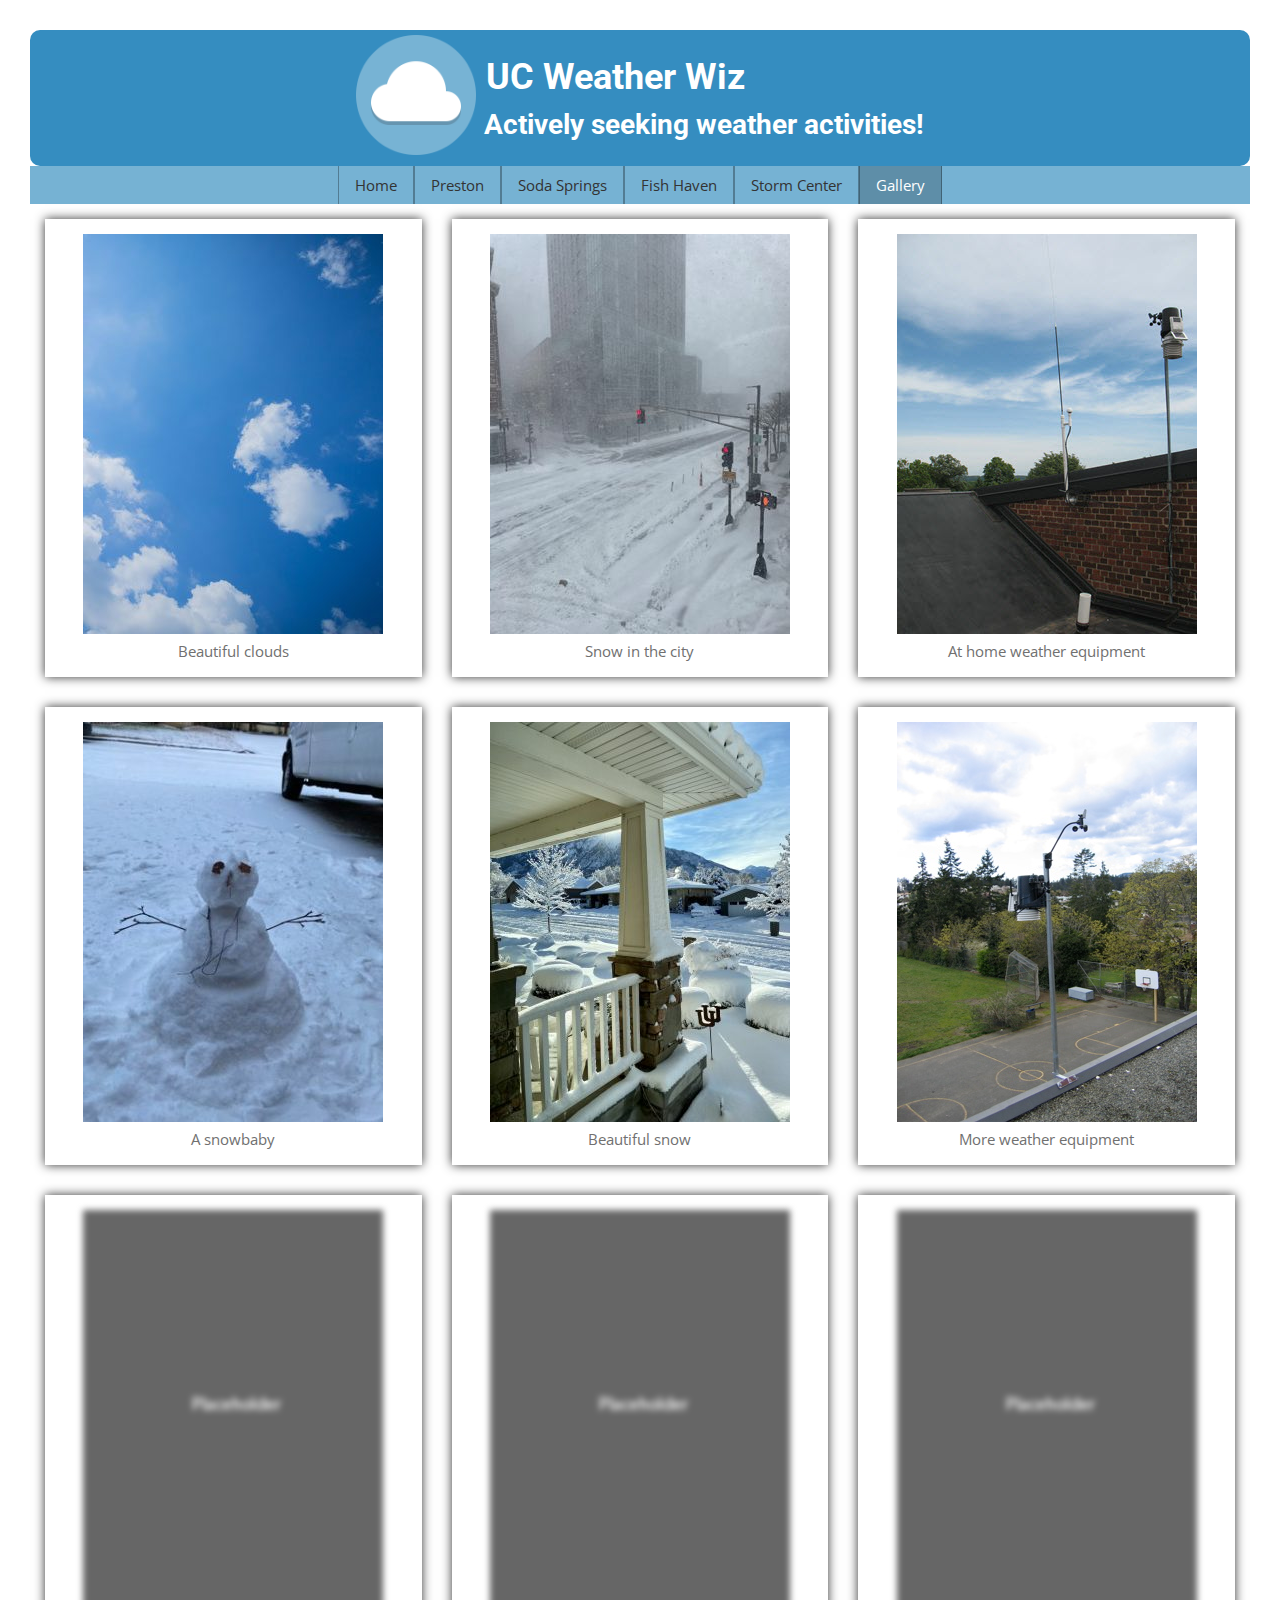
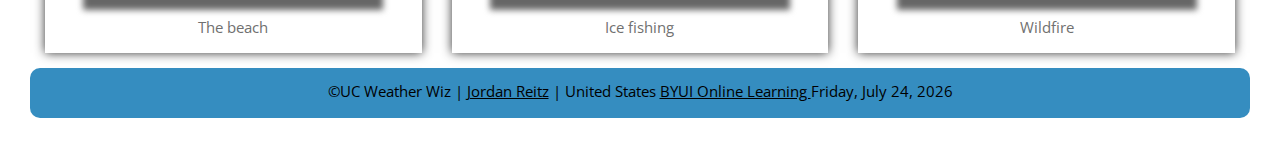
<file: weather/gallery-7.html>
<!DOCTYPE html>
<html lang="en-us">
  <head>
    <meta charset="utf-8">
    <meta name="viewport" content="width=device-width, initial-scale=1">
    <meta name="description" content="This is the home page for UC Weather Wiz. The home of finding out what the weather is, and finding things to do in the current weather.">
    <meta name="Author" content="Jordan Reitz">
    <link href="https://fonts.googleapis.com/css2?family=Open+Sans&display=swap" rel="stylesheet">

    <link href="https://fonts.googleapis.com/css2?family=Open+Sans:wght@300&family=Roboto&display=swap" rel="stylesheet">
    <link rel="stylesheet" href="css/normalize.css">
    <link rel="stylesheet" href="css/smallgallery.css">
    <link rel="stylesheet" href="css/mediumgallery.css">
    <link rel="stylesheet" href="css/largegallery.css">

    <title>Gallery</title>
  </head>
  <body>
    <div class="grid-container">
        <header>
            <figure class="site-logo"> 
                <img src="images/icon.png" alt="site-logo" class="logo">
            </figure>   
            <section class="headings">
                <h1>UC Weather Wiz</h1>
                <h2>Actively seeking weather activities!</h2>
            </section>
        </header>
    
        <nav>
        <button id="hamburgerBtn">&#9776;</button>
                <ul id="primaryNav">
                    <li> <a href="#">Home</a></li>
                    <li> <a href="preston.html">Preston</a></li>
                    <li> <a href="#">Soda Springs</a></li>
                    <li> <a href="#">Fish Haven</a></li>
                    <li> <a href="#">Storm Center</a></li>
                    <li class="active"> <a href="gallery-7.html">Gallery</a></li>
    
                </ul>
        </nav>
        
        <div class="content">
            <picture class="first">
                <img src="images/placeholder.jpg" data-src="images/weather1.jpeg" alst="Image 1" class="first-img">
                <p>Beautiful clouds</p>
            </picture>

            <picture class="second">
                <img src="images/placeholder.jpg" data-src="images/weather2.jpeg" alst="Image 2" class="second-img">
                <p>Snow in the city</p>
            </picture>
            
            <picture class="third">
                <img src="images/placeholder.jpg" data-src="images/weather3.jpeg" alst="Image 3">
                <p>At home weather equipment</p>
            </picture>
            
            <picture class="fourth">
                <img src="images/placeholder.jpg" data-src="images/weather4.jpeg" alst="Image 4">
                <p>A snowbaby</p>
            </picture>
            
            <picture class="fifth">
                <img src="images/placeholder.jpg" data-src="images/weather5.jpeg" alst="Image 5">
                <p>Beautiful snow</p>
            </picture>
            
            <picture class="sixth">
                <img src="images/placeholder.jpg" data-src="images/weather6.jpeg" alst="Image 6">
                <p>More weather equipment</p>
            </picture>

            <picture class="sixth">
                <img src="images/placeholder.jpg" data-src="images/weather7.jpeg" alst="Image 7">
                <p>The beach</p>
            </picture>
            
            <picture class="sixth">
                <img src="images/placeholder.jpg" data-src="images/weather8.jpeg" alst="Image 8">
                <p>Ice fishing</p>
            </picture>
            
            <picture class="sixth">
                <img src="images/placeholder.jpg" data-src="images/weather9.jpeg" alst="Image 9">
                <p>Wildfire</p>
            </picture>
        
        
        
        </div>
    </div>
    
    <footer>
      <p>
        ©UC Weather Wiz | <a href="../index.html">Jordan Reitz</a> | United States  
        <a href="https://byui.edu/online">BYUI Online Learning </a>
        <script src="js/datetime.js">
        </script>
      </p>
        <script src="js/datetime.js">
        </script>
    </footer>
    
    <script src="js/button.js"></script>
    <script src="js/scripts.js"></script>
  </body>
</html>
</file>
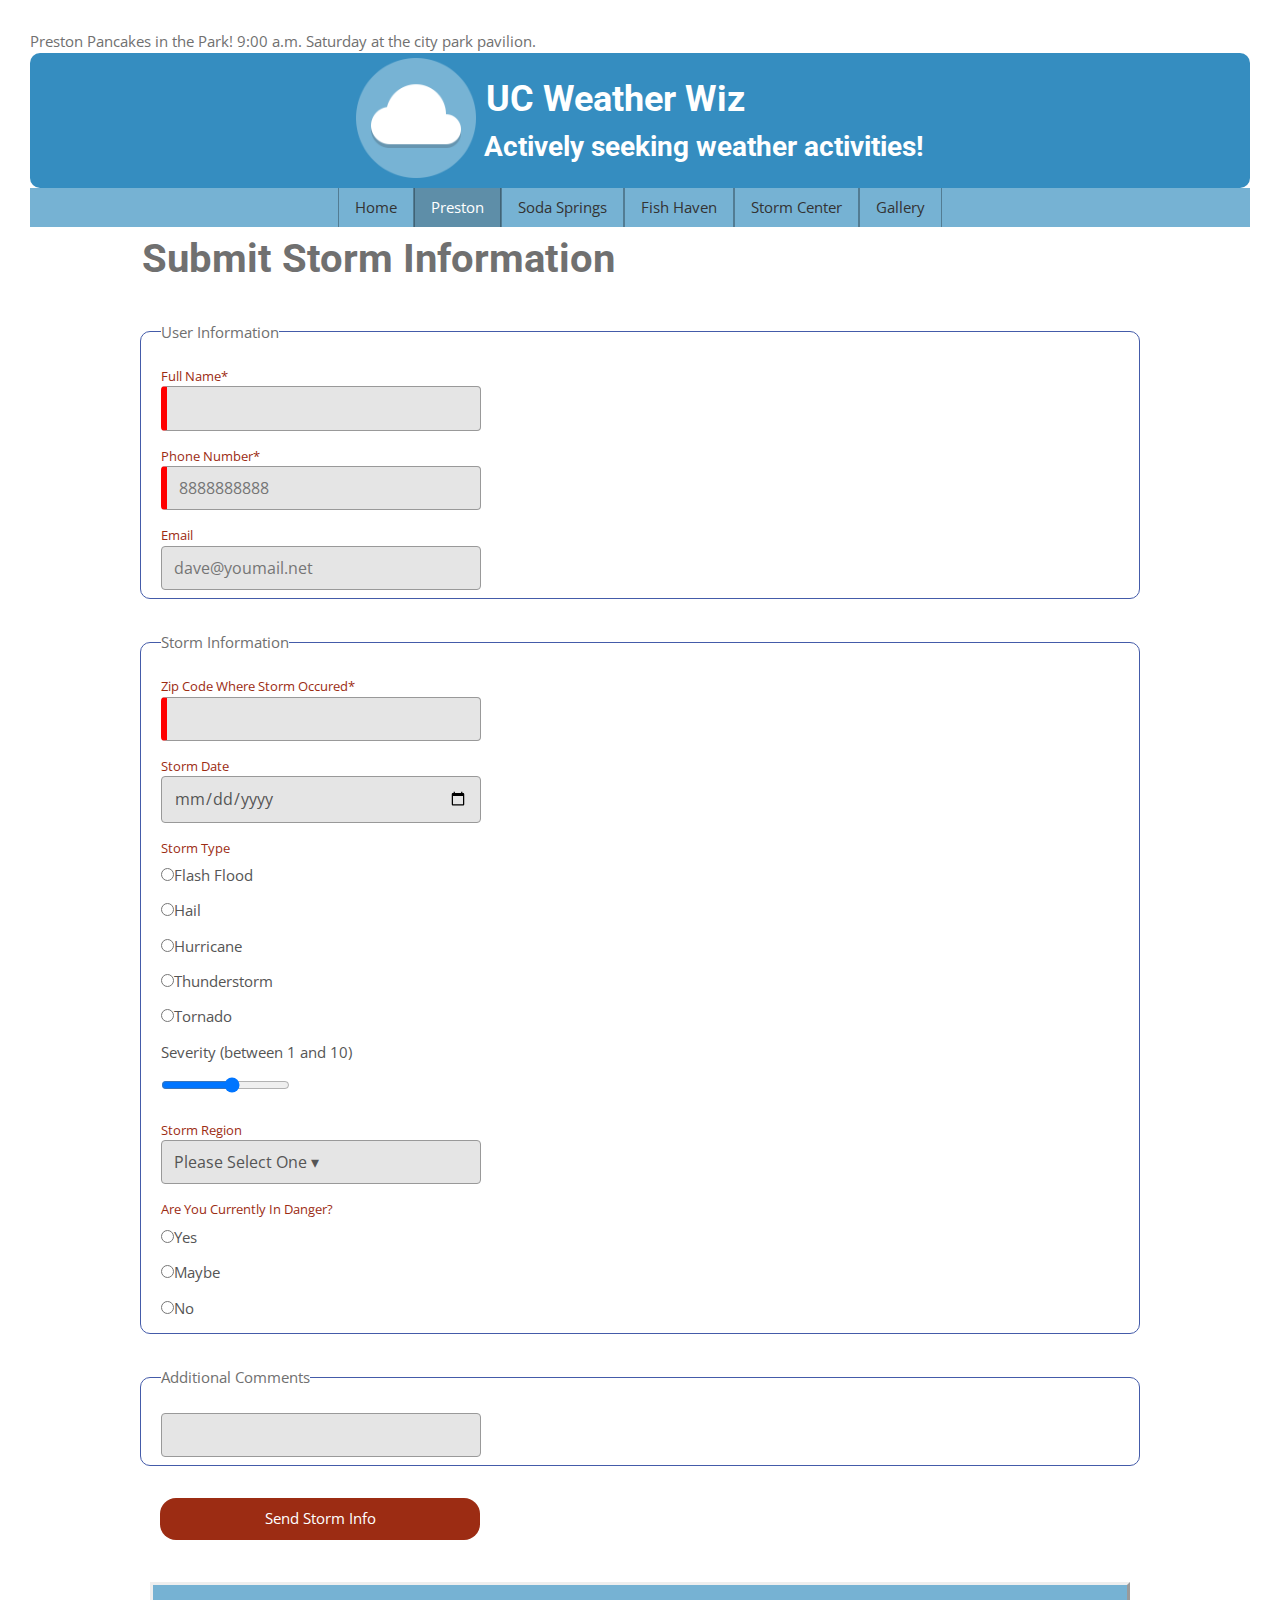
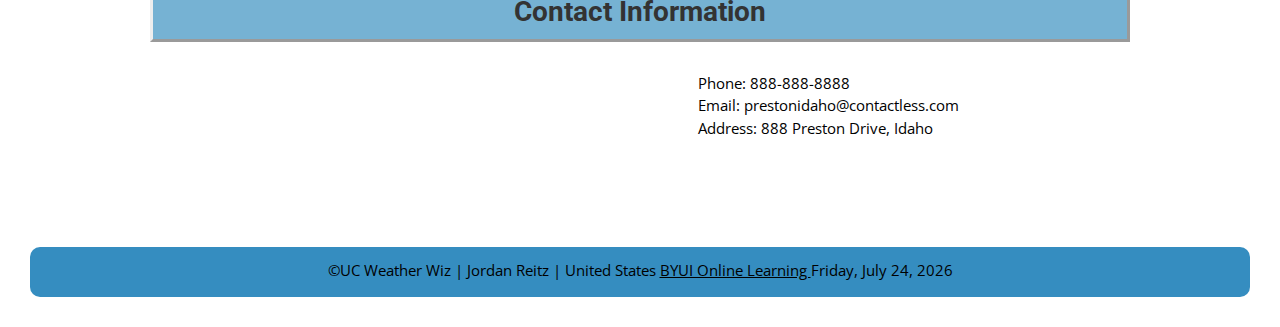
<file: weather/stormcenter.html>
<!DOCTYPE html>
<html lang="en-us">
  <head>
    <meta charset="utf-8">
    <meta name="viewport" content="width=device-width, initial-scale=1">
    <meta name="description" content="This is the home page for UC Weather Wiz. The home of finding out what the weather is, and finding things to do in the current weather.">
    <meta name="Author" content="Jordan Reitz">
    <link href="https://fonts.googleapis.com/css2?family=Open+Sans&display=swap" rel="stylesheet">

    <link href="https://fonts.googleapis.com/css2?family=Open+Sans:wght@300&family=Roboto&display=swap" rel="stylesheet">
    <link rel="stylesheet" href="css/normalize.css">
    <link rel="stylesheet" href="css/small.css">
    <link rel="stylesheet" href="css/medium.css">
    <link rel="stylesheet" href="css/large.css">

    <title>Preston Town Page</title>
  </head>
  <body>
    <div class="friday-banner">
        <script src="js/friday-banner.js"></script>
    </div>
    
    <header>
        <figure class="site-logo"> 
            <img src="images/icon.png" alt="site-logo" class="logo">
        </figure>   
        <section class="headings">
            <h1>UC Weather Wiz</h1>
            <h2>Actively seeking weather activities!</h2>
        </section>
    </header>

    <nav>
<button id="hamburgerBtn">&#9776;</button>
            <ul id="primaryNav">
                <li> <a href="#">Home</a></li>
                <li class="active"> <a href="preston.html">Preston</a></li>
                <li> <a href="#">Soda Springs</a></li>
                <li> <a href="#">Fish Haven</a></li>
                <li> <a href="#">Storm Center</a></li>
                <li> <a href="#">Gallery</a></li>

            </ul>
    </nav>
    
    <main> 
        <div class="content-grid">
            <h1>Submit Storm Information</h1>
             <form method="get" action="thanks.html">
                <fieldset>
                    <legend>User Information</legend>
                    <label class="top">Full Name*<input type="text" name="fname" required pattern="[A-Za-z]{5}"></label>
                    <label class="top">Phone Number*<input type="tel" name="phone" placeholder="8888888888" required></label>
                    <label class="top">Email<input type="email" name="email" placeholder="dave@youmail.net"></label>
                    
                </fieldset>

                <fieldset>
                    <legend>Storm Information</legend>
                    <label class="top">Zip Code Where Storm Occured*<input type="number" name="zcode" required></label>
                    <label class="top">Storm Date<input type="date" name="date"></label>
                    <div>Storm Type</div>
                    <label class="sbs"><input type="radio" name="flash-flood" value="yes">Flash Flood</label>
                    <label class="sbs"><input type="radio" name="hail" value="yes">Hail</label>
                    <label class="sbs"><input type="radio" name="hurricane" value="yes">Hurricane</label>
                    <label class="sbs"><input type="radio" name="thunderstorm" value="yes">Thunderstorm</label>
                    <label class="sbs"><input type="radio" name="tornado" value="yes">Tornado</label>
                    
                        <label class="sbs">Severity (between 1 and 10)</label>
                        <label class="sbs"><input type="range" name="severity" min="1" max="10"></label>
                    
                    <label class="top">Storm Region
                        <select name="region">
                                <option value="">Please Select One &#9662;</option>
                            <option value="preston">Preston</option>
                            <option value="soda-springs">Soda Springs</option>
                            <option value="Fish Haven">Fish Haven</option>
                        </select>
                    </label>

                    <div>Are You Currently In Danger?</div>
                    <label class="sbs"><input type="radio" name="dangery" value="yes">Yes</label>

                    <label class="sbs"><input type="radio" name="dangerm" value="yes">Maybe</label>
                    <label class="sbs"><input type="radio" name="dangern" value="yes">No</label>
                </fieldset>

                <fieldset>
                    <legend>Additional Comments</legend>
                    <label class="top"><input type="text" name="comments"></label>
                </fieldset>

                <input type="submit" value="Send Storm Info" class="submitBtn">



             </form>

            <div class="contact-info">
                <h2 class="heads">Contact Information</h2>
                <div class="contact">   
                    <iframe class="map" src="https://www.google.com/maps/embed?pb=!1m18!1m12!1m3!1d47365.77387293598!2d-111.91543018056045!3d42.09974160028752!2m3!1f0!2f0!3f0!3m2!1i1024!2i768!4f13.1!3m3!1m2!1s0x8754f78c7cda6c31%3A0xf1b3b4fc465a4a3f!2sPreston%2C%20ID%2083263!5e0!3m2!1sen!2sus!4v1651720128662!5m2!1sen!2sus" 
                    width="600" height="450" style="border:0;" allowfullscreen="" loading="lazy" referrerpolicy="no-referrer-when-downgrade"></iframe>
                    <div class="contact-info">
                        <p>Phone: 888-888-8888</p>
                        <p>Email: prestonidaho@contactless.com</p>
                        <p>Address: 888 Preston Drive, Idaho</p>
                    </div>
                </div> 
            </div>
            
        </div>
    </main>   
    
    <footer>
      <p>
        ©UC Weather Wiz | Jordan Reitz | United States  
        <a href="https://byui.edu/online">BYUI Online Learning </a>
        <script src="js/datetime.js">
        </script>
      </p>
        <script src="js/datetime.js">
        </script>
    </footer>
    
    <script src="js/button.js"></script>
  </body>
</html>
</file>
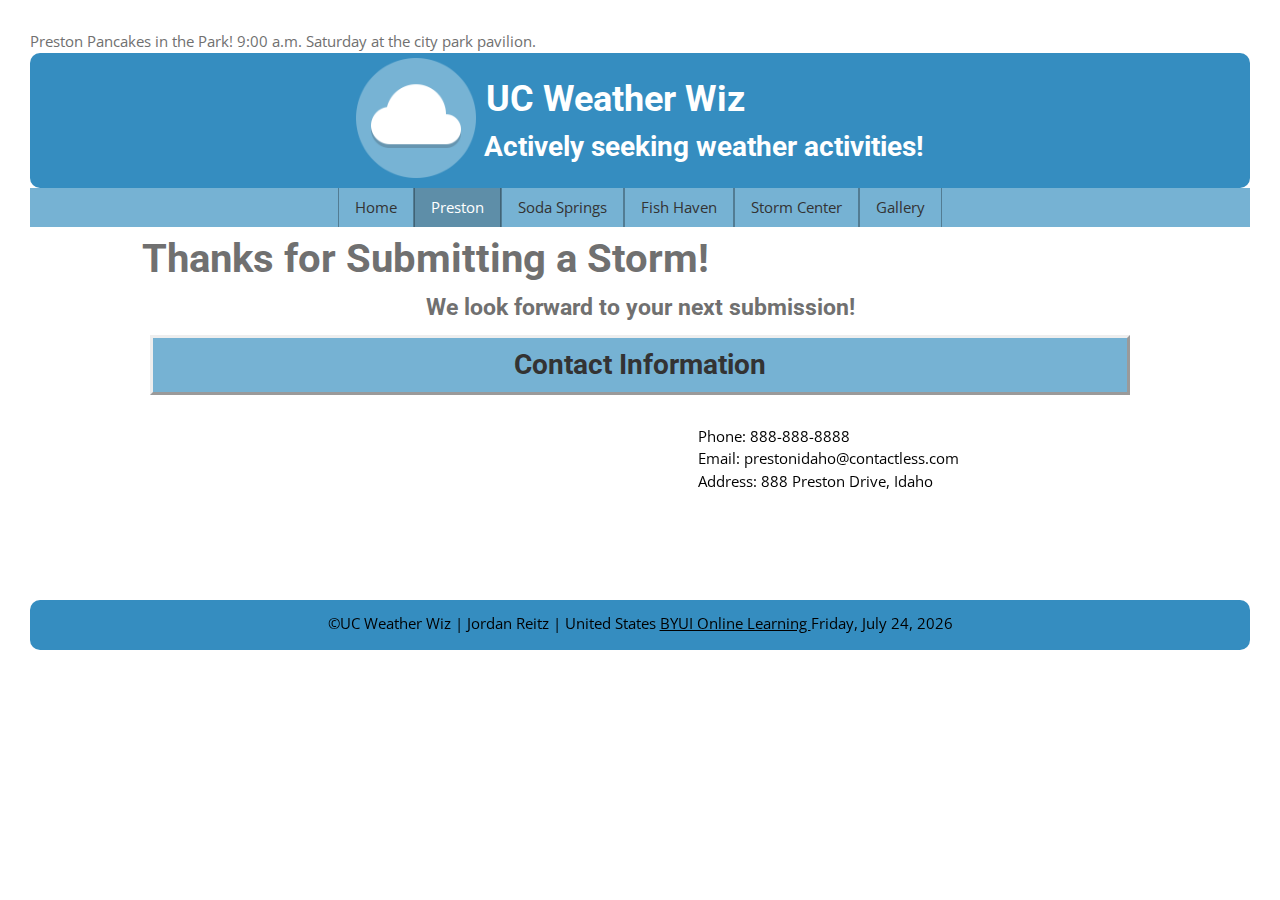
<file: weather/thanks.html>
<!DOCTYPE html>
<html lang="en-us">
  <head>
    <meta charset="utf-8">
    <meta name="viewport" content="width=device-width, initial-scale=1">
    <meta name="description" content="This is the home page for UC Weather Wiz. The home of finding out what the weather is, and finding things to do in the current weather.">
    <meta name="Author" content="Jordan Reitz">
    <link href="https://fonts.googleapis.com/css2?family=Open+Sans&display=swap" rel="stylesheet">

    <link href="https://fonts.googleapis.com/css2?family=Open+Sans:wght@300&family=Roboto&display=swap" rel="stylesheet">
    <link rel="stylesheet" href="css/normalize.css">
    <link rel="stylesheet" href="css/small.css">
    <link rel="stylesheet" href="css/medium.css">
    <link rel="stylesheet" href="css/large.css">

    <title>Preston Town Page</title>
  </head>
  <body>
    <div class="friday-banner">
        <script src="js/friday-banner.js"></script>
    </div>
    
    <header>
        <figure class="site-logo"> 
            <img src="images/icon.png" alt="site-logo" class="logo">
        </figure>   
        <section class="headings">
            <h1>UC Weather Wiz</h1>
            <h2>Actively seeking weather activities!</h2>
        </section>
    </header>

    <nav>
<button id="hamburgerBtn">&#9776;</button>
            <ul id="primaryNav">
                <li> <a href="#">Home</a></li>
                <li class="active"> <a href="preston.html">Preston</a></li>
                <li> <a href="#">Soda Springs</a></li>
                <li> <a href="#">Fish Haven</a></li>
                <li> <a href="#">Storm Center</a></li>
                <li> <a href="#">Gallery</a></li>

            </ul>
    </nav>
    
    <main> 
        <div class="content-grid">
            <h1>Thanks for Submitting a Storm!</h1>
            <h2>We look forward to your next submission!</h2>

            <div class="contact-info">
                <h2 class="heads">Contact Information</h2>
                <div class="contact">   
                    <iframe class="map" src="https://www.google.com/maps/embed?pb=!1m18!1m12!1m3!1d47365.77387293598!2d-111.91543018056045!3d42.09974160028752!2m3!1f0!2f0!3f0!3m2!1i1024!2i768!4f13.1!3m3!1m2!1s0x8754f78c7cda6c31%3A0xf1b3b4fc465a4a3f!2sPreston%2C%20ID%2083263!5e0!3m2!1sen!2sus!4v1651720128662!5m2!1sen!2sus" 
                    width="600" height="450" style="border:0;" allowfullscreen="" loading="lazy" referrerpolicy="no-referrer-when-downgrade"></iframe>
                    <div class="contact-info">
                        <p>Phone: 888-888-8888</p>
                        <p>Email: prestonidaho@contactless.com</p>
                        <p>Address: 888 Preston Drive, Idaho</p>
                    </div>
                </div> 
            </div>
            
        </div>
    </main>   
    
    <footer>
      <p>
        ©UC Weather Wiz | Jordan Reitz | United States  
        <a href="https://byui.edu/online">BYUI Online Learning </a>
        <script src="js/datetime.js">
        </script>
      </p>
        <script src="js/datetime.js">
        </script>
    </footer>
    
    <script src="js/button.js"></script>
  </body>
</html>
</file>
<file: css/small-home.css>
@charset "utf-8";

:root {
    --blue: darkblue;
    --lightblue: lightblue;
    --gray: gray;
    --darkgray: darkgray;
}

.wind {
    color: black;
}

* {
    margin: 0;
    box-sizing: border-box;
}

* { -moz-box-sizing: border-box; -webkit-box-sizing: border-box; box-sizing: border-box; }


nav {
    margin: 0 auto;
    background-color: #76B2D3;
}

nav button {
    margin: .2rem 2vw;
    background: transparent;
    border: none;
    font-size: 2rem;
    color: #555;

}

main figure.hero-banner {
    width: 90%;
    margin-left: 5%;
    margin-right: 5%;
}

main figure.hero-banner img {width: 100%;
}

nav ul li a {
    display: block;
    color: #333;
    padding: .8rem 2vw;
    text-decoration: none;
    border-top: 1px solid rgba(0,0,0,0.5)
}

nav ul li.active a {
    background-color: rgba(0,0,0,0.2);
    color: #fff;
}

nav ul li a:hover {
    background-color: rgba(0,0,0,0.3);
}

nav ul {
    list-style-type: none;
    padding: 0;
    margin: 0;

}

main p {
    color: black;
}

nav ul {display: none;}
nav ul.open {display: block;}

#hamburgerBtn span:nth-child(1) {display: block;}
#hamburgerBtn span:nth-child(2) {display: none;}


.responsive li {
    display: block;
}



body {
    background-color:white;
    font-size: 15px;
    line-height: 1.5;
    font-family: "Open Sans";
    color: black;
    height: 100%;
    padding: 15px;
    margin: 15px;
    
}

.weather-story {
    padding: 1rem;
    text-align: left;
    background-color: #76B2D3;
    border-radius: 1ch;
    border-style: solid;
    border-color: #358dc0;
}

.story-img {
    max-width: 100%;
    display: block;
    margin-left: auto;
    margin-right: auto;
}

.cards {
    display: flex;
    flex-wrap: wrap;
    justify-content: space-between;
    justify-items: center;
    text-decoration-color: black;
    margin-top: 1rem;
}

.cities {
    margin-bottom: 1rem;
    background-color: #76B2D3;
    border-radius: 1ch;
    text-align: center;
    height: auto;

    border-style: solid;
    border-color: #358dc0;
}

.cities img {
    max-width: 95%;
    margin: 0 .5rem 0 .5rem;
}

.containI {
    display:flex;
    flex-direction: column;
    margin-bottom: 1ch;
}

.containP {
    margin: 1rem;
    padding: 1rem;
    text-align: center;
    font-size:medium;
    color: white;
    background-color: #358dc0;
    box-shadow: rgba(0, 0, 0, 0.25) 0px 54px 55px, 
    rgba(0, 0, 0, 0.12) 0px -12px 30px, 
    rgba(0, 0, 0, 0.12) 0px 4px 6px, 
    rgba(0, 0, 0, 0.17) 0px 12px 13px, rgba(0, 0, 0, 0.09) 0px -3px 5px;
;
}

.cities h2 {
    font-size: large;
}

.cities q {
    font-size: small;
}

.cities:hover {
    box-shadow: 5px 5px 5px 5px black;
}

.contact-info {
    margin-bottom: 1rem;
    background-color: #76B2D3;
    border-radius: 1ch;
    text-align: center;
    height: auto;
    border-style: solid;
    border-color: #358dc0;
}

.map {
    max-width: 90%;
}



/*----- Clearfix: Force an Element not to collapse -----*/
.clearfix:after {
  content: "";
  display: table;
  clear: both;
}


header {
    padding: 5px 0;
    display: flex;
    align-content: center;
    justify-content: center;

    background-color: #358dc0;
    color: #fff;
}


footer {
    text-align: center;
    background-color: #358dc0;
    color: #fff;
}



.headings h1 {
    font-size: 1.75rem;
    margin-top: 0;
    margin-bottom: 0;
    font-family: 'Roboto', sans-serif;

}

.headings h2 {
    font-size: 1.25rem;
    margin-top: 0;
    margin-bottom: 0;
    font-family: 'Roboto', sans-serif;
}

.headings {
    display: flex;
    flex-direction: column;
    margin-left: .5rem;
    justify-content: center;
}

p {

    font-family: 'Open Sans', sans-serif;
}



footer {
    
    min-height:50px;
    padding: 0.75rem;
    width: 100%;
}

footer p {
    color: black;
}

footer script {
    color: #333;
}

.logo {
    width: 80px;
    height: 80px;

}



main figure.hero-banner {
    width: 90%;
    margin-left: 5%;
    margin-right: 5%;
}

main figure.hero-banner img {width: 100%;
}



footer a {
    color: black;
}
</file>
<file: css/medium-home.css>
@media only screen and (min-width: 45rem) {
    h1 {
        font-size: 2.5rem;
        margin: 0.14rem;
    }

    nav button {
        display: none;
    }

    nav ul#primaryNav {
        display: flex;
        justify-content: center;
    }

    nav ul li a {
        border: none;
        border-right: 1px solid rgba(0,0,0,0.3);
        border-left: 1px solid rgba(0,0,0,0.3);
    }

    .logo {
        height: 100px;
        width: 100px;
    }

    .headings h1 {
        font-size: 2rem;
        text-decoration: none;
    }

    .headings h2 {
        font-size: 1.5rem;
        text-decoration: none;
    }
    
    
    h2 u {
        font-size: 1.5rem;
        border-bottom: 1px solid lightblue;
        margin-bottom: 0.5rem;
        text-decoration: none;
    }

    header, footer {
        border-radius: 10px;
    }

    
    .contact {
        columns: 2 auto;
        padding: 20px;
        margin-left: 100px;
        max-height: 180px;
        display:flex;
    }

    .map {
        max-width: 300px;
        max-height: 150px;
    }

    .cards {flex-direction: column;}

    .cities {
        width: 100%;
        height: auto;

    }
    

    .containI {
        flex-direction: row;
        justify-content: center;
        justify-items: center;
        align-items: center;
        align-content: center;
        margin-left: 10%;
    }
    .cities img {
        float: right;
        width: 350px;
        margin-left: 10%;
    }

    .weather-story {
        display: flex;
    }

    .weather-story img {
        float: right;
        max-width: 300px;
        height: auto;
        min-height: auto;
    }
}
</file>
<file: css/large-home.css>
@media only screen and (min-width: 60em) {

    body {
        max-width: 1100px;
        margin-right: auto;
        margin-left: auto;
    }
    
    main {
        max-width: 1000px;
        margin: 0 auto; 
    }

    
    
    .logo {
        width: 120px;
        height: 120px;
    }

    nav ul li a {
        padding: .5rem 1rem;
    }

    
    .cards {
        display: flex;
        flex-direction: row;
        justify-content: space-between;
        justify-items: center;
    }

    .cities {
        margin-bottom: 1rem;
        background-color: #76B2D3;
        border-radius: 1ch;
        text-align: center;
        max-width: 300px;
        height: auto;
    }
    .containI {
        display: flex;
        flex-direction: column;
        align-items: center;
        margin-bottom: 1ch;
    }
    .containP {
        margin-left: auto;
        margin-right: auto;
    }
    .cities img {
        width: 16rem;
        height: 150px;
        margin-left: auto;
        margin-right: auto;
    }
    
}
</file>
<file: css/small.css>
@charset "utf-8";

:root {
    --blue: darkblue;
    --lightblue: lightblue;
    --gray: gray;
    --darkgray: darkgray;
}

.wind {
    color: black;
}

* {
    margin: 0;
    box-sizing: border-box;
}

* { -moz-box-sizing: border-box; -webkit-box-sizing: border-box; box-sizing: border-box; }


nav {
    margin: 0 auto;
    background-color: #76B2D3;
}

nav button {
    margin: .2rem 2vw;
    background: transparent;
    border: none;
    font-size: 2rem;
    color: #555;

}

nav ul li a {
    display: block;
    color: #333;
    padding: .8rem 2vw;
    text-decoration: none;
    border-top: 1px solid rgba(0,0,0,0.5)
}

nav ul li.active a {
    background-color: rgba(0,0,0,0.2);
    color: #fff;
}

nav ul li a:hover {
    background-color: rgba(0,0,0,0.3);
}

nav ul {
    list-style-type: none;
    padding: 0;
    margin: 0;

}

nav ul {display: none;}
nav ul.open {display: block;}

#hamburgerBtn span:nth-child(1) {display: block;}
#hamburgerBtn span:nth-child(2) {display: none;}


.responsive li {
    display: block;
}



body {
    background-color:white;
    font-size: 15px;
    line-height: 1.5;
    font-family: "Open Sans";
    color: #707070;
    height: 100%;
    padding: 15px;
    margin: 15px;
    
}

#banner {
    background: yellow;
    text-align: center;
}

#banner p {
    color: black;
}

form fieldset {
    margin: 2rem 0;
    border: 1px solid #445ba9;
    border-radius: 10px;
    padding: .5rem 2%;
}

form label.top, form div {
    display: block;
    padding-top: 1rem;
    color: #9c2c13;
    font-size: .8rem;
}

form label.top input, form label.top select {
    -webkit-appearance: none;
    display: block;
    font-size: 1rem;
    border: solid 1px #999;
    border-radius: 4px;
    padding: .75rem;
    color: #555;
    width: 100%;
    max-width: 20rem;
    background-color: rgba(0,0,0,0.1);

}

form label.sbs {
    display: block;
    padding: 0.75rem 0;
    color: #555;
}

form input.submitBtn {
    border: none;
    background-color: #9c2c13;
    color: white;
    border-radius: 1rem;
    padding: .75rem 1.5rem;
    margin: 0 0 2rem 2%;
    width: 96%;
    max-width: 20rem;
}

form label.top input:required {
    border-left: red solid 6px;

}

form label.top input:required:valid {
    border-left: green solid 6px;
}



/*----- Clearfix: Force an Element not to collapse -----*/
.clearfix:after {
  content: "";
  display: table;
  clear: both;
}


header {
    padding: 5px 0;
    display: flex;
    align-content: center;
    justify-content: center;

    background-color: #358dc0;
    color: #fff;
}


footer {
    text-align: center;
    background-color: #358dc0;
    color: #fff;
}



.headings h1 {
    font-size: 1.75rem;
    margin-top: 0;
    margin-bottom: 0;
    font-family: 'Roboto', sans-serif;

}

.headings h2 {
    font-size: 1.25rem;
    margin-top: 0;
    margin-bottom: 0;
    font-family: 'Roboto', sans-serif;
}

.headings {
    display: flex;
    flex-direction: column;
    margin-left: .5rem;
    justify-content: center;
}

p {

    font-family: 'Open Sans', sans-serif;
}



footer {
    
    min-height:50px;
    padding: 0.75rem;
    width: 100%;
}

footer p {
    color: white;
    font-size: 1.23rem;
}

footer script {
    color: white;
}

.logo {
    width: 80px;
    height: 80px;

}

main p {
    color: black;
}

main figure.hero-banner {
    display:block;
    width: 90%;
    margin-left: 5%;
    margin-right: 5%;
}

main figure.hero-banner img {width: 100%;
    height: auto;
}

h1 {
    text-decoration: none;
    font-family: 'Roboto', sans-serif;
}

h2 {
    text-align: center;
    font-family: 'Roboto', sans-serif;
    color: #333;
}

.heads {
    display: flex;
    padding: 0px;
    border-style: outset;
    margin: 10px;
    background-color: #76B2D3;
    color: #333;
    align-items: center;
    justify-content: center;
}

footer a {
    color: white;
}

.forecast {
    display: none;

}

.flex-col {
    display: flex;
    flex-direction: row;
}

.summary {
    background-color: #76B2D3;
    text-align: center;
    color: black;

}

.weather-info-left {
    float: left;
    width: 50%;
    text-align: right;
}



.summary h2 {color: white}

.weather-summary {
	margin: 10px auto;
	position: relative;
}

main figure.mountains {
    width: 100%;
    float: right;

}

main figure.mountains img {width: 100%;
    height: auto;
}

.summary {
	padding: 1.5rem;
	box-shadow: 0 0 30px #333;
	opacity: .9;
    margin-right: 5%;
    margin-top: 1%;
}

#events {
    text-align: center;
    background-color: #76B2D3;
    border-width: 3ch;
    border-style: solid;
    border-color: #358dc0;
    margin: 10px;
}

#events h2 {
    font-size: 1.75rem;
}

.weather-story {
    padding: 1rem;
    text-align: left;
    background-color: #76B2D3;
    border-radius: 1ch;
    border-style: solid;
    border-color: #358dc0;
}







.stats span {
	font-style: italic;
	font-weight: 700;
}

.map {
    max-width: 300px;
    height: auto;
}
</file>
<file: css/medium.css>
@media only screen and (min-width: 59em) {
        h1 {
            font-size: 2.5rem;
            margin: 0.14rem;
        }
    
        nav button {
            display: none;
        }
    
        nav ul#primaryNav {
            display: flex;
            justify-content: center;
        }
    
        nav ul li a {
            border: none;
            border-right: 1px solid rgba(0,0,0,0.3);
            border-left: 1px solid rgba(0,0,0,0.3);
        }
    
        .logo {
            height: 100px;
            width: 100px;
        }
    
        .headings h1 {
            font-size: 2rem;
            text-decoration: none;
        }
    
        .headings h2 {
            font-size: 1.5rem;
            text-decoration: none;
        }
        
        
        h2 u {
            font-size: 1.5rem;
            border-bottom: 1px solid lightblue;
            margin-bottom: 0.5rem;
            text-decoration: none;
        }
    
        header, footer {
            border-radius: 10px;
        }
    
        .summary {
            position: absolute;
            top: 30px;
            right: 50px;
            background: radial-gradient(#eee, #76B2D3);
            border: 1px solid #000;
            padding: 1.5rem;
            box-shadow: 0 0 30px #333;
            opacity: .9;
        }
    
        .article img {
            max-width: 300px;
            height: auto;
        }
        .article-content  {
            columns: 2 auto;
            padding: 20px;
            margin-left: 100px;
        }
    
        .contact {
            columns: 2 auto;
            padding: 20px;
            margin-left: 100px;
        }
    
        .forecast {
            display: block;
            text-align: center;
            color: #333;
        }
    
        .flex-forecast {
            display: flex;
            flex-direction: row;
            margin: 0 auto;
            margin-bottom: 2em;
            align-items: center;
            color: black;
        }
    
        .flex-col {
            flex: 1 1 auto;
            background-color: var(--darkgray);
        }
    
        .flex-col, .column-col, .grid-col {
            border-bottom: 1px solid black;
            border-left: 1px solid black;
            border-right: 1px solid black;
        }
        .col-head {
            display: block;
            padding: 5px;
            border-bottom: 1px black;
            text-align: center;
        }
        .forecast img {
            border-radius: 100%;
            padding: 0.25rem;
            margin-top: .5em;
        }
        .data {
            display: block;
            padding: 0 5px 5px;
            font-weight: 700;
            text-align: center;
        }
        .col-head,th {
            font-weight: 700;
            font-size: 1rem;
            background-color: #76B2D3;
            color: #333;
        }
    
        .forecast h3 {
            font-size: .6rem;
        }
        .flex {
            columns: 7 auto;
        }
    
        .heads {
            height: 60px;
            font-size: 28px;
        }
    
    }
</file>
<file: css/large.css>
@media only screen and (min-width: 64rem) {

    main {
        max-width: 1000px;
        margin: 0 auto; 
    }

    .headings h1 {
        font-size: 2.25rem;
    }

    .headings h2 {
        font-size: 1.75rem;
    }
    
    .logo {
        width: 120px;
        height: 120px;
    }

    nav ul li a {
        padding: .5rem 1rem;
    }

    form label.sbs {
        padding: .4rem 0;
    }
    
    
}
</file>
<file: css/smallgallery.css>
@charset "utf-8";

:root {
    --blue: darkblue;
    --lightblue: lightblue;
    --gray: gray;
    --darkgray: darkgray;
}

.wind {
    color: black;
}

* {
    margin: 0;
    box-sizing: border-box;
}

nav {
    margin: 0 auto;
    background-color: #76B2D3;
}

nav button {
    margin: .2rem 2vw;
    background: transparent;
    border: none;
    font-size: 2rem;
    color: #555;

}

nav ul li a {
    display: block;
    color: #333;
    padding: .8rem 2vw;
    text-decoration: none;
    border-top: 1px solid rgba(0,0,0,0.5)
}

nav ul li.active a {
    background-color: rgba(0,0,0,0.2);
    color: #fff;
}

nav ul li a:hover {
    background-color: rgba(0,0,0,0.3);
}

nav ul {
    list-style-type: none;
    padding: 0;
    margin: 0;

}

nav ul {display: none;}
nav ul.open {display: block;}

#hamburgerBtn span:nth-child(1) {display: block;}
#hamburgerBtn span:nth-child(2) {display: none;}


.responsive li {
    display: block;
}



body {
    background-color:white;
    font-size: 15px;
    line-height: 1.5;
    font-family: "Open Sans";
    color: #707070;
    height: 100%;
    padding: 15px;
    margin: 15px;
    
}

.content {
    display: flex;
    flex-direction: column;
    text-align:center;
}

picture {
    padding: 15px;
}

img[data-src] {
    filter: blur(0.2em);
}

img {
    filter: blur(0em);
    transition: filter 0.5s;
}


header {
    padding: 5px 0;
    display: flex;
    align-content: center;
    justify-content: center;

    background-color: #358dc0;
    color: #fff;
}


footer {
    text-align: center;
    background-color: #358dc0;
    color: #fff;
}



.headings h1 {
    font-size: 1.75rem;
    margin-top: 0;
    margin-bottom: 0;
    font-family: 'Roboto', sans-serif;

}

.headings h2 {
    font-size: 1.25rem;
    margin-top: 0;
    margin-bottom: 0;
    font-family: 'Roboto', sans-serif;
}

.headings {
    display: flex;
    flex-direction: column;
    margin-left: .5rem;
    justify-content: center;
}

p {

    font-family: 'Open Sans', sans-serif;
}



footer {
    
    min-height:50px;
    padding: 0.75rem;
    width: 100%;
}

footer p {
    color: black;
}

footer script {
    color: #333;
}

.logo {
    width: 80px;
    height: 80px;

}

main p {
    color: black;
}

main figure.hero-banner {
    width: 90%;
    margin-left: 5%;
    margin-right: 5%;
}

main figure.hero-banner img {width: 100%;
}

h1 {
    text-decoration: none;
    font-family: 'Roboto', sans-serif;
}

h2 {
    text-align: center;
    font-family: 'Roboto', sans-serif;
}

.heads {
    display: flex;
    padding: 0px;
    border-style: outset;
    margin: 10px;
    background-color: #76B2D3;
    color: #333;
    align-items: center;
    justify-content: center;
}

footer a {
    color: black;
}
</file>
<file: css/mediumgallery.css>
@media only screen and (min-width: 45em) {
    h1 {
        font-size: 2.5rem;
        margin: 0.14rem;
    }

    nav button {
        display: none;
    }

    nav ul#primaryNav {
        display: flex;
        justify-content: center;
    }

    nav ul li a {
        border: none;
        border-right: 1px solid rgba(0,0,0,0.3);
        border-left: 1px solid rgba(0,0,0,0.3);
    }

    .logo {
        height: 100px;
        width: 100px;
    }

    .headings h1 {
        font-size: 2rem;
        text-decoration: none;
    }

    .headings h2 {
        font-size: 1.5rem;
        text-decoration: none;
    }
    
    

    header, footer {
        border-radius: 10px;
    }


    .heads {
        height: 60px;
        font-size: 28px;
    }

    .mountains {
        float: top;
    }

    .content {
        display:grid;
        grid-template-columns: 1fr 1fr;
    }
}
</file>
<file: css/largegallery.css>
@media only screen and (min-width: 70rem) {

    main {
        max-width: 1000px;
        margin: 0 auto; 
    }

    .headings h1 {
        font-size: 2.25rem;
    }

    .headings h2 {
        font-size: 1.75rem;
    }
    
    .logo {
        width: 120px;
        height: 120px;
    }

    nav ul li a {
        padding: .5rem 1rem;
    }

    .content {
        display: grid;
        grid-template-columns: 1fr 1fr 1fr;
        align-items: center;
    }

    picture {
        margin: 15px;
        box-shadow: 0 0 10px #333;
    }
    
    picture:hover {
        
        box-shadow: 0 0 50px #333;
    }

    
    
}
</file>
<file: weather/css/smallgallery.css>
@charset "utf-8";

:root {
    --blue: darkblue;
    --lightblue: lightblue;
    --gray: gray;
    --darkgray: darkgray;
}

.wind {
    color: black;
}

* {
    margin: 0;
    box-sizing: border-box;
}

nav {
    margin: 0 auto;
    background-color: #76B2D3;
}

nav button {
    margin: .2rem 2vw;
    background: transparent;
    border: none;
    font-size: 2rem;
    color: #555;

}

nav ul li a {
    display: block;
    color: #333;
    padding: .8rem 2vw;
    text-decoration: none;
    border-top: 1px solid rgba(0,0,0,0.5)
}

nav ul li.active a {
    background-color: rgba(0,0,0,0.2);
    color: #fff;
}

nav ul li a:hover {
    background-color: rgba(0,0,0,0.3);
}

nav ul {
    list-style-type: none;
    padding: 0;
    margin: 0;

}

nav ul {display: none;}
nav ul.open {display: block;}

#hamburgerBtn span:nth-child(1) {display: block;}
#hamburgerBtn span:nth-child(2) {display: none;}


.responsive li {
    display: block;
}



body {
    background-color:white;
    font-size: 15px;
    line-height: 1.5;
    font-family: "Open Sans";
    color: #707070;
    height: 100%;
    padding: 15px;
    margin: 15px;
    
}

.content {
    display: flex;
    flex-direction: column;
    text-align:center;
}

picture {
    padding: 15px;
}

img[data-src] {
    filter: blur(0.2em);
}

img {
    filter: blur(0em);
    transition: filter 0.5s;
}


header {
    padding: 5px 0;
    display: flex;
    align-content: center;
    justify-content: center;

    background-color: #358dc0;
    color: #fff;
}


footer {
    text-align: center;
    background-color: #358dc0;
    color: #fff;
}



.headings h1 {
    font-size: 1.75rem;
    margin-top: 0;
    margin-bottom: 0;
    font-family: 'Roboto', sans-serif;

}

.headings h2 {
    font-size: 1.25rem;
    margin-top: 0;
    margin-bottom: 0;
    font-family: 'Roboto', sans-serif;
}

.headings {
    display: flex;
    flex-direction: column;
    margin-left: .5rem;
    justify-content: center;
}

p {

    font-family: 'Open Sans', sans-serif;
}



footer {
    
    min-height:50px;
    padding: 0.75rem;
    width: 100%;
}

footer p {
    color: black;
}

footer script {
    color: #333;
}

.logo {
    width: 80px;
    height: 80px;

}

main p {
    color: black;
}

main figure.hero-banner {
    width: 90%;
    margin-left: 5%;
    margin-right: 5%;
}

main figure.hero-banner img {width: 100%;
}

h1 {
    text-decoration: none;
    font-family: 'Roboto', sans-serif;
}

h2 {
    text-align: center;
    font-family: 'Roboto', sans-serif;
}

.heads {
    display: flex;
    padding: 0px;
    border-style: outset;
    margin: 10px;
    background-color: #76B2D3;
    color: #333;
    align-items: center;
    justify-content: center;
}

footer a {
    color: black;
}
</file>
<file: weather/css/mediumgallery.css>
@media only screen and (min-width: 45em) {
    h1 {
        font-size: 2.5rem;
        margin: 0.14rem;
    }

    nav button {
        display: none;
    }

    nav ul#primaryNav {
        display: flex;
        justify-content: center;
    }

    nav ul li a {
        border: none;
        border-right: 1px solid rgba(0,0,0,0.3);
        border-left: 1px solid rgba(0,0,0,0.3);
    }

    .logo {
        height: 100px;
        width: 100px;
    }

    .headings h1 {
        font-size: 2rem;
        text-decoration: none;
    }

    .headings h2 {
        font-size: 1.5rem;
        text-decoration: none;
    }
    
    

    header, footer {
        border-radius: 10px;
    }


    .heads {
        height: 60px;
        font-size: 28px;
    }

    .mountains {
        float: top;
    }

    .content {
        display:grid;
        grid-template-columns: 1fr 1fr;
    }
}
</file>
<file: weather/css/largegallery.css>
@media only screen and (min-width: 70rem) {

    main {
        max-width: 1000px;
        margin: 0 auto; 
    }

    .headings h1 {
        font-size: 2.25rem;
    }

    .headings h2 {
        font-size: 1.75rem;
    }
    
    .logo {
        width: 120px;
        height: 120px;
    }

    nav ul li a {
        padding: .5rem 1rem;
    }

    .content {
        display: grid;
        grid-template-columns: 1fr 1fr 1fr;
        align-items: center;
    }

    picture {
        margin: 15px;
        box-shadow: 0 0 10px #333;
    }
    
    picture:hover {
        
        box-shadow: 0 0 50px #333;
    }

    
    
}
</file>
<file: weather/css/small.css>
@charset "utf-8";

:root {
    --blue: darkblue;
    --lightblue: lightblue;
    --gray: gray;
    --darkgray: darkgray;
}

.wind {
    color: black;
}

* {
    margin: 0;
    box-sizing: border-box;
}

* { -moz-box-sizing: border-box; -webkit-box-sizing: border-box; box-sizing: border-box; }


nav {
    margin: 0 auto;
    background-color: #76B2D3;
}

nav button {
    margin: .2rem 2vw;
    background: transparent;
    border: none;
    font-size: 2rem;
    color: #555;

}

nav ul li a {
    display: block;
    color: #333;
    padding: .8rem 2vw;
    text-decoration: none;
    border-top: 1px solid rgba(0,0,0,0.5)
}

nav ul li.active a {
    background-color: rgba(0,0,0,0.2);
    color: #fff;
}

nav ul li a:hover {
    background-color: rgba(0,0,0,0.3);
}

nav ul {
    list-style-type: none;
    padding: 0;
    margin: 0;

}

nav ul {display: none;}
nav ul.open {display: block;}

#hamburgerBtn span:nth-child(1) {display: block;}
#hamburgerBtn span:nth-child(2) {display: none;}


.responsive li {
    display: block;
}



body {
    background-color:white;
    font-size: 15px;
    line-height: 1.5;
    font-family: "Open Sans";
    color: #707070;
    height: 100%;
    padding: 15px;
    margin: 15px;
    
}

form fieldset {
    margin: 2rem 0;
    border: 1px solid #445ba9;
    border-radius: 10px;
    padding: .5rem 2%;
}

form label.top, form div {
    display: block;
    padding-top: 1rem;
    color: #9c2c13;
    font-size: .8rem;
}

form label.top input, form label.top select {
    -webkit-appearance: none;
    display: block;
    font-size: 1rem;
    border: solid 1px #999;
    border-radius: 4px;
    padding: .75rem;
    color: #555;
    width: 100%;
    max-width: 20rem;
    background-color: rgba(0,0,0,0.1);

}

form label.sbs {
    display: block;
    padding: 0.75rem 0;
    color: #555;
}

form input.submitBtn {
    border: none;
    background-color: #9c2c13;
    color: white;
    border-radius: 1rem;
    padding: .75rem 1.5rem;
    margin: 0 0 2rem 2%;
    width: 96%;
    max-width: 20rem;
}

form label.top input:required {
    border-left: red solid 6px;

}

form label.top input:required:valid {
    border-left: green solid 6px;
}



/*----- Clearfix: Force an Element not to collapse -----*/
.clearfix:after {
  content: "";
  display: table;
  clear: both;
}


header {
    padding: 5px 0;
    display: flex;
    align-content: center;
    justify-content: center;

    background-color: #358dc0;
    color: #fff;
}


footer {
    text-align: center;
    background-color: #358dc0;
    color: #fff;
}



.headings h1 {
    font-size: 1.75rem;
    margin-top: 0;
    margin-bottom: 0;
    font-family: 'Roboto', sans-serif;

}

.headings h2 {
    font-size: 1.25rem;
    margin-top: 0;
    margin-bottom: 0;
    font-family: 'Roboto', sans-serif;
}

.headings {
    display: flex;
    flex-direction: column;
    margin-left: .5rem;
    justify-content: center;
}

p {

    font-family: 'Open Sans', sans-serif;
}



footer {
    
    min-height:50px;
    padding: 0.75rem;
    width: 100%;
}

footer p {
    color: black;
}

footer script {
    color: #333;
}

.logo {
    width: 80px;
    height: 80px;

}

main p {
    color: black;
}

main figure.hero-banner {
    width: 90%;
    margin-left: 5%;
    margin-right: 5%;
}

main figure.hero-banner img {width: 100%;
}

h1 {
    text-decoration: none;
    font-family: 'Roboto', sans-serif;
}

h2 {
    text-align: center;
    font-family: 'Roboto', sans-serif;
}

.heads {
    display: flex;
    padding: 0px;
    border-style: outset;
    margin: 10px;
    background-color: #76B2D3;
    color: #333;
    align-items: center;
    justify-content: center;
}

footer a {
    color: black;
}

.seven-day {
    display: none;

}

.summary {
    background-color: #76B2D3;
    text-align: center;
    color: black;
}

.summary h2 {color: white}

.weather-summary {
	margin: 10px auto;
	position: relative;
}

main figure.mountains {
    width: 100%;
    float: right;

}

main figure.mountains img {width: 100%;
}

.summary {
	padding: 1.5rem;
	box-shadow: 0 0 30px #333;
	opacity: .9;
    margin-right: 5%;
    margin-top: 1%;
}







.stats span {
	font-style: italic;
	font-weight: 700;
}

.map {
    max-width: 300px;
    height: auto;
}
</file>
<file: weather/css/medium.css>
@media only screen and (min-width: 35em) {
    h1 {
        font-size: 2.5rem;
        margin: 0.14rem;
    }

    nav button {
        display: none;
    }

    nav ul#primaryNav {
        display: flex;
        justify-content: center;
    }

    nav ul li a {
        border: none;
        border-right: 1px solid rgba(0,0,0,0.3);
        border-left: 1px solid rgba(0,0,0,0.3);
    }

    .logo {
        height: 100px;
        width: 100px;
    }

    .headings h1 {
        font-size: 2rem;
        text-decoration: none;
    }

    .headings h2 {
        font-size: 1.5rem;
        text-decoration: none;
    }
    
    
    h2 u {
        font-size: 1.5rem;
        border-bottom: 1px solid lightblue;
        margin-bottom: 0.5rem;
        text-decoration: none;
    }

    header, footer {
        border-radius: 10px;
    }

    .summary {
        position: absolute;
        top: 30px;
        right: 50px;
        background: radial-gradient(#eee, #76B2D3);
        border: 1px solid #000;
        padding: 1.5rem;
        box-shadow: 0 0 30px #333;
        opacity: .9;
    }

    .article img {
        max-width: 300px;
        height: auto;
    }
    .article-content  {
        columns: 2 auto;
        padding: 20px;
        margin-left: 100px;
    }

    .contact {
        columns: 2 auto;
        padding: 20px;
        margin-left: 100px;
    }

    .seven-day {
        display: block;
    }

    .flex {
        columns: 7 auto;
    }

    .heads {
        height: 60px;
        font-size: 28px;
    }

    .mountains {
        float: top, right;
    }
}
</file>
<file: weather/css/large.css>
@media only screen and (min-width: 64rem) {

    main {
        max-width: 1000px;
        margin: 0 auto; 
    }

    .headings h1 {
        font-size: 2.25rem;
    }

    .headings h2 {
        font-size: 1.75rem;
    }
    
    .logo {
        width: 120px;
        height: 120px;
    }

    nav ul li a {
        padding: .5rem 1rem;
    }

    form label.sbs {
        padding: .4rem 0;
    }
    
    
}
</file>
